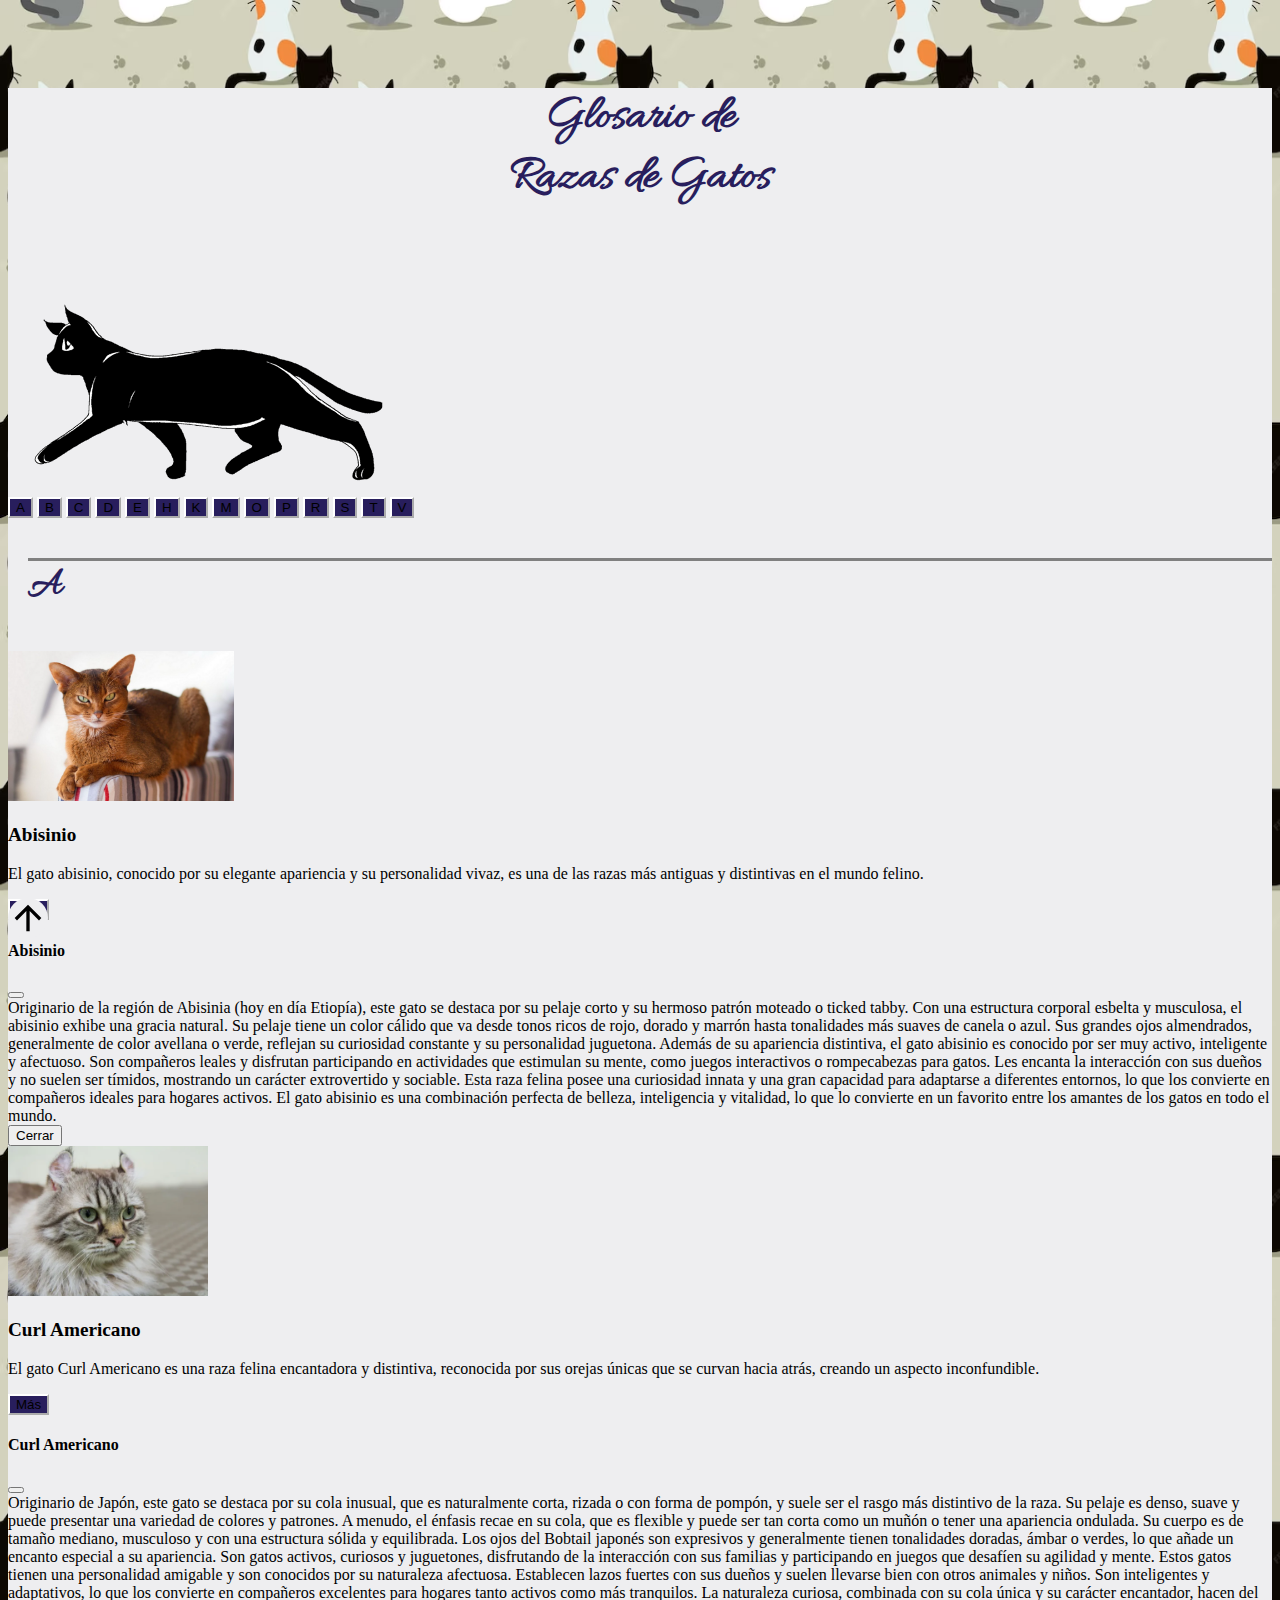
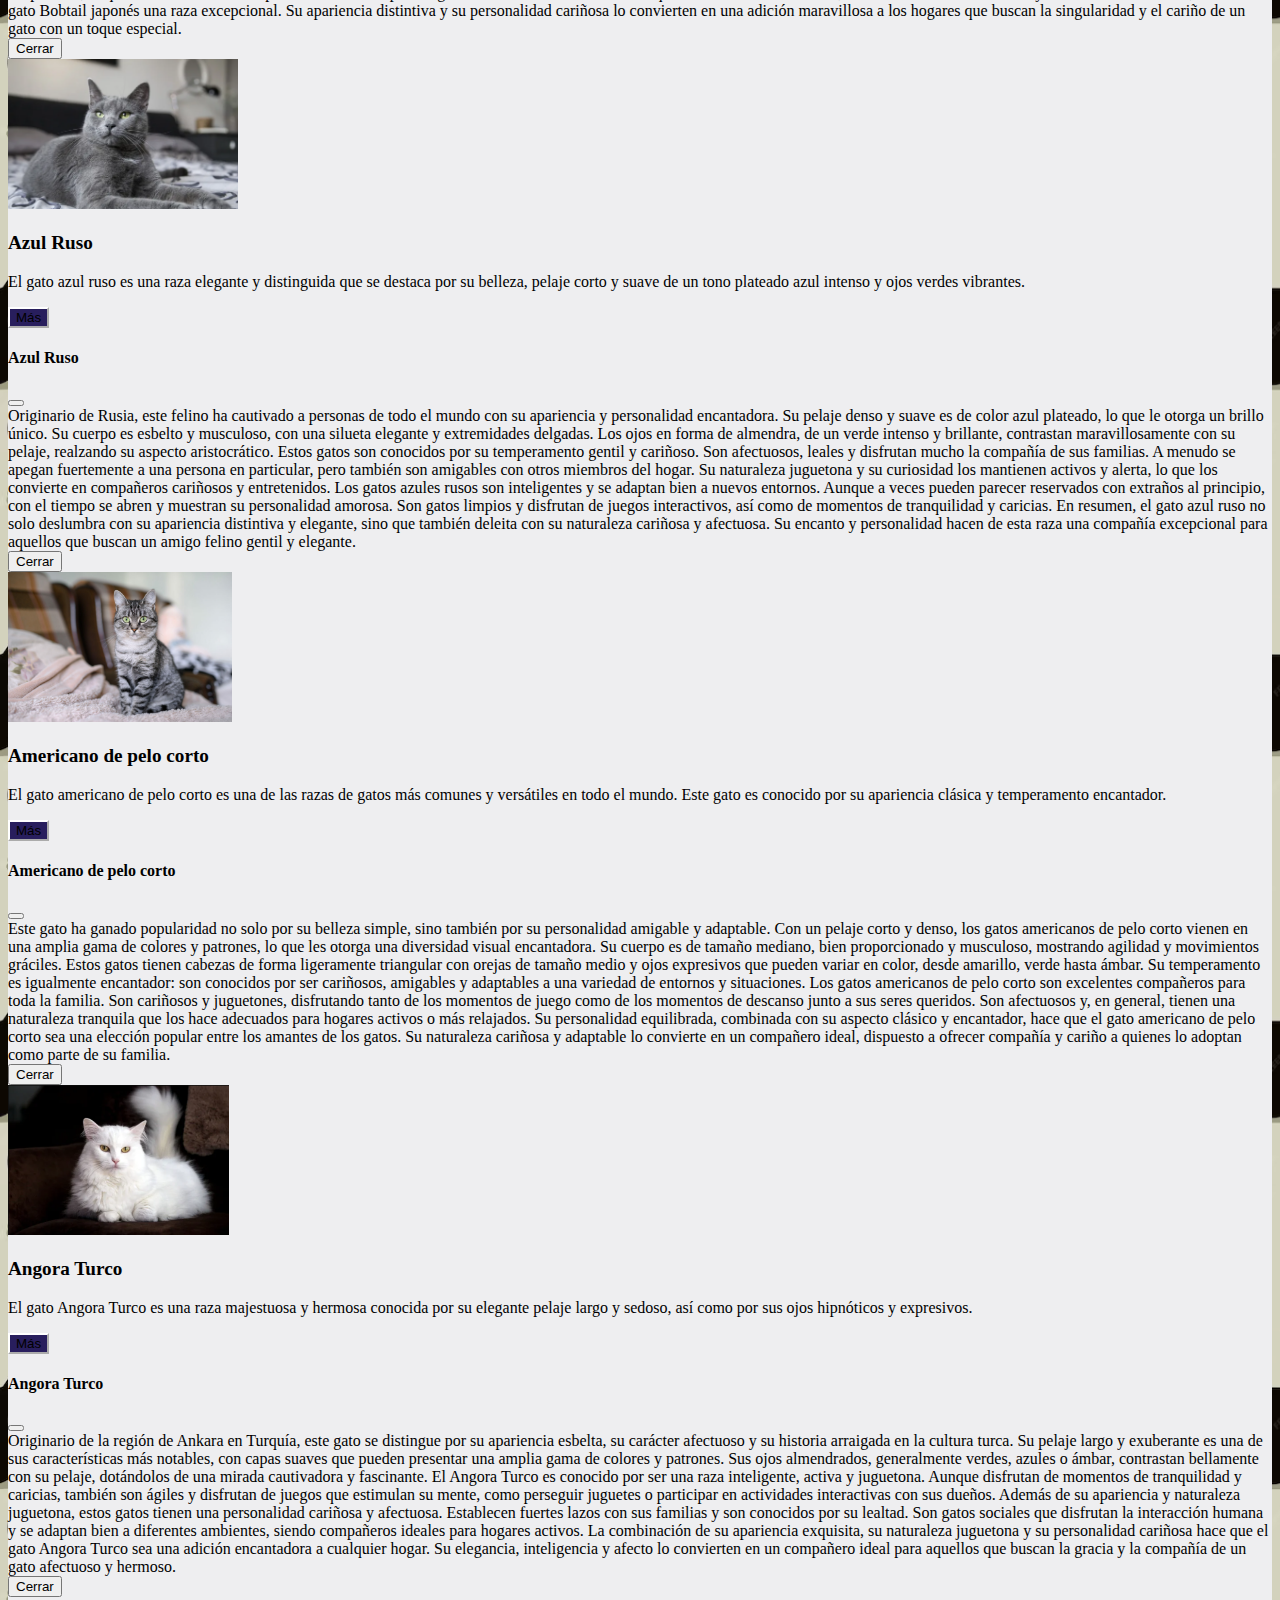
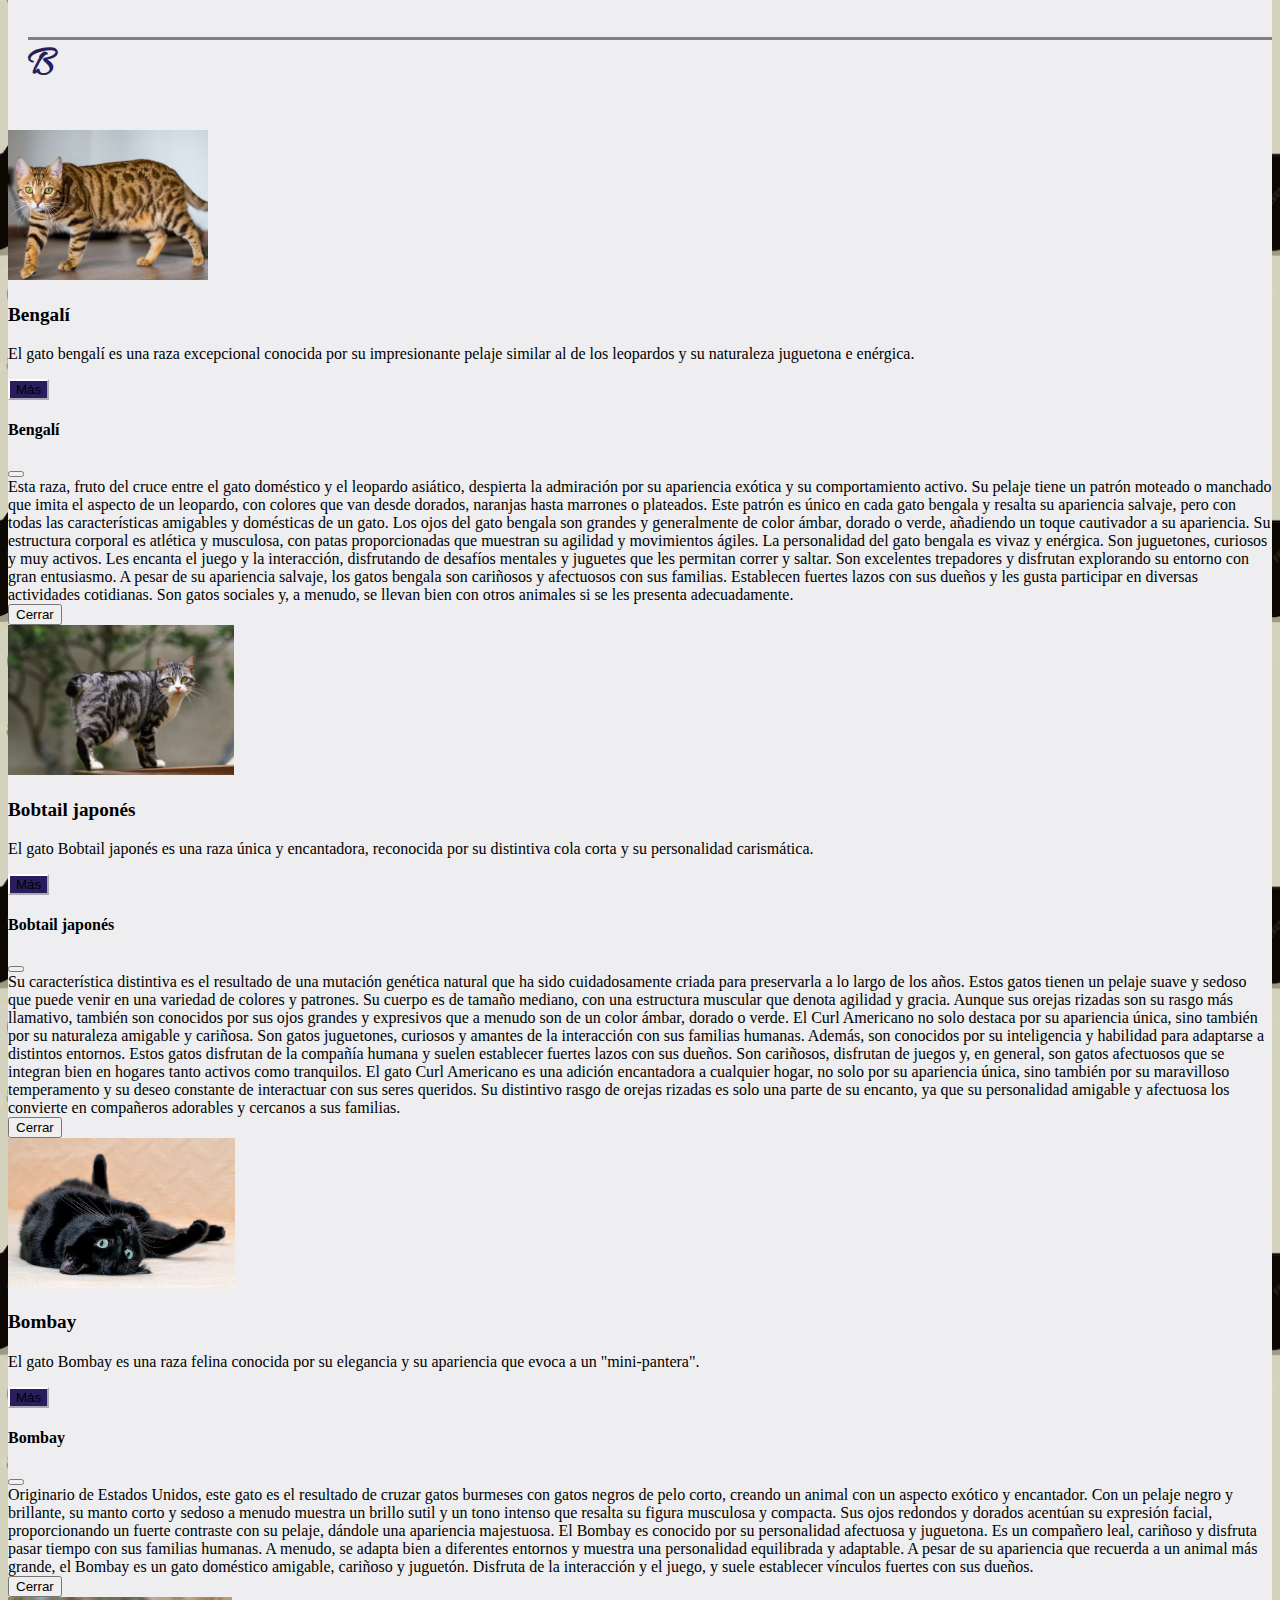
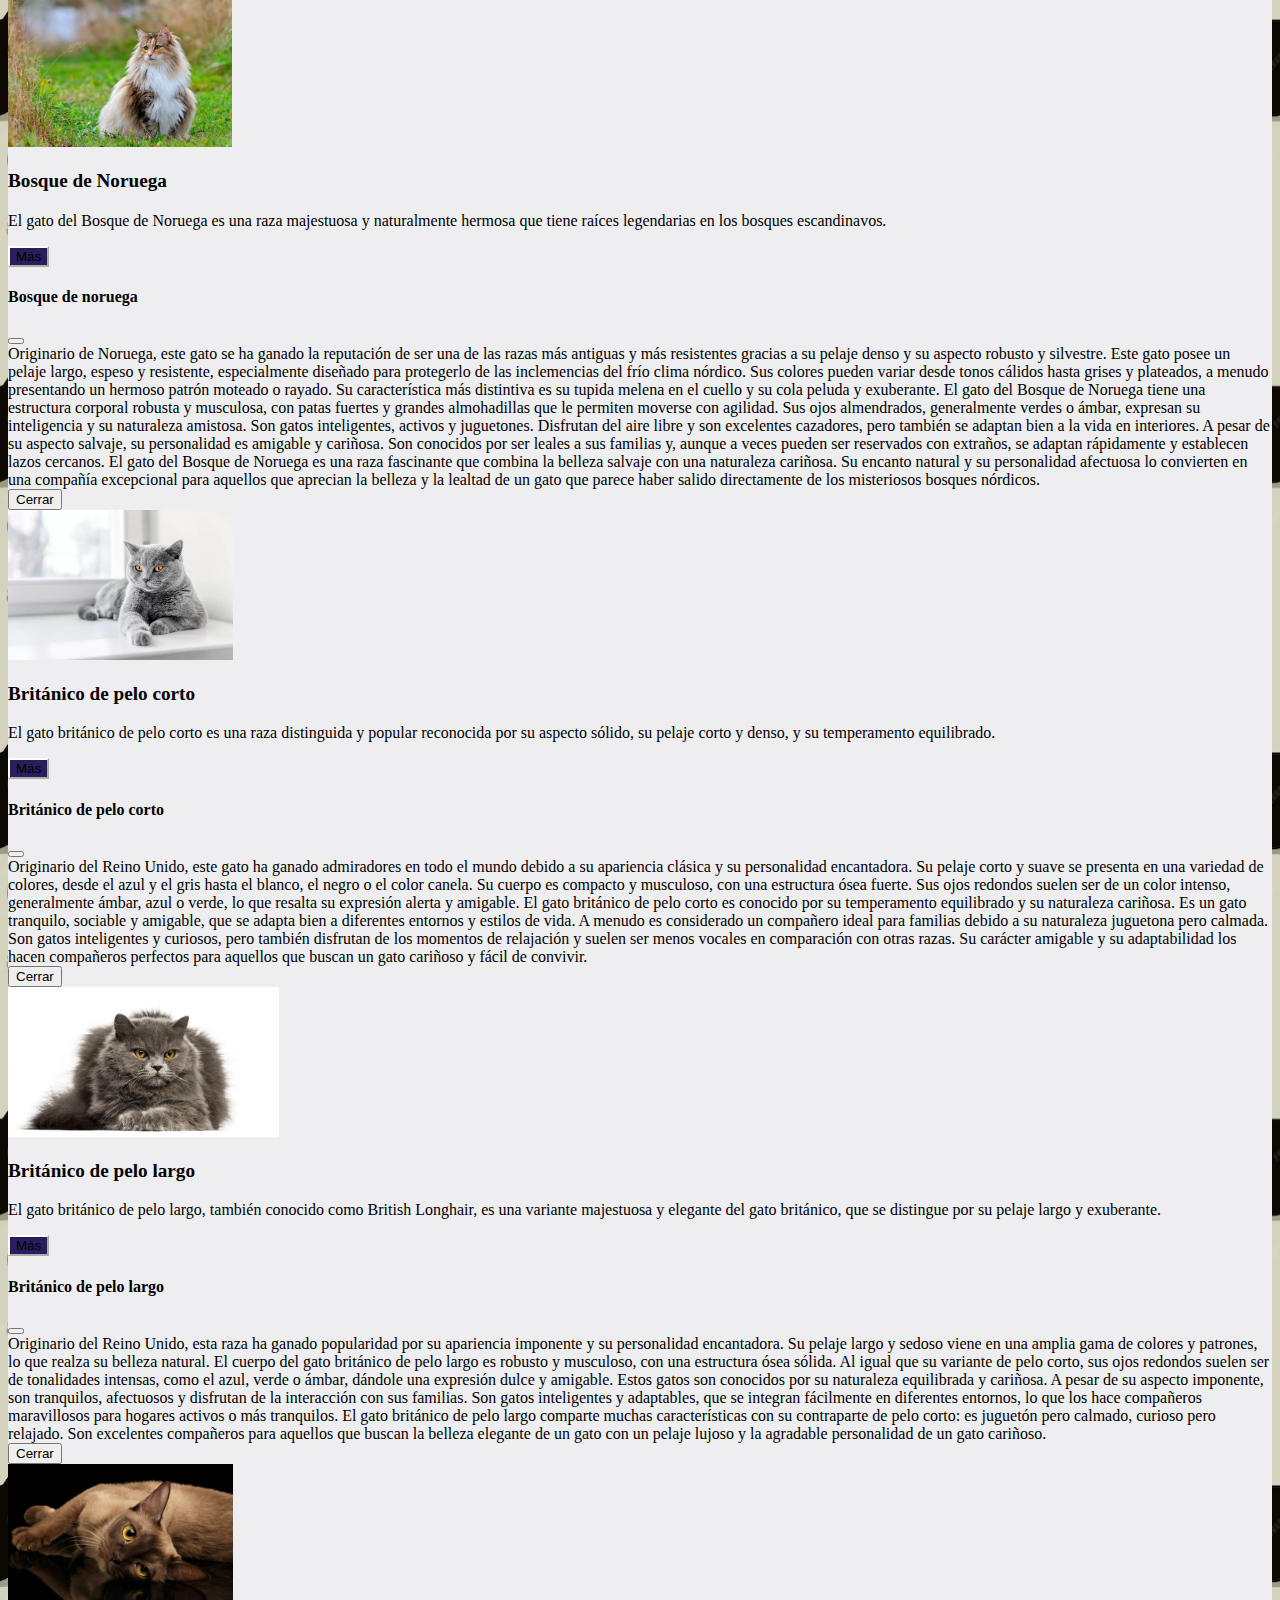
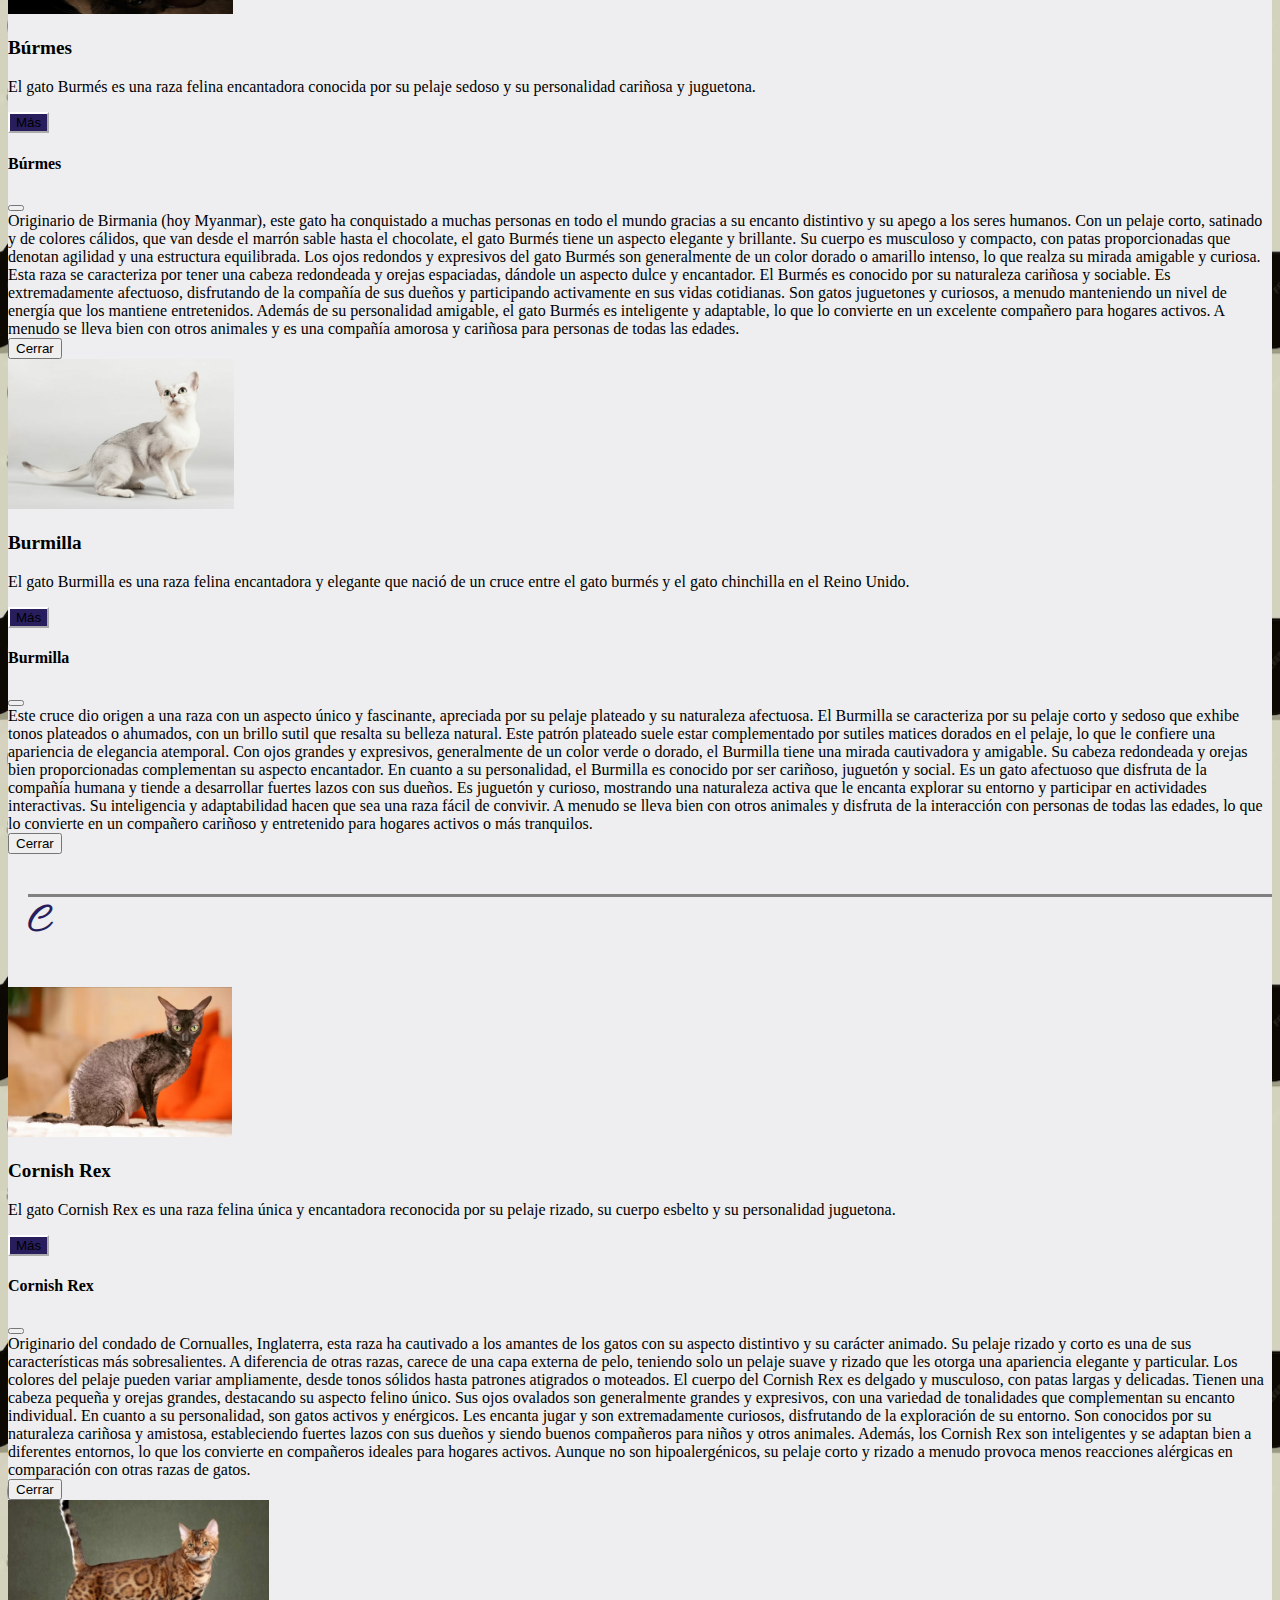
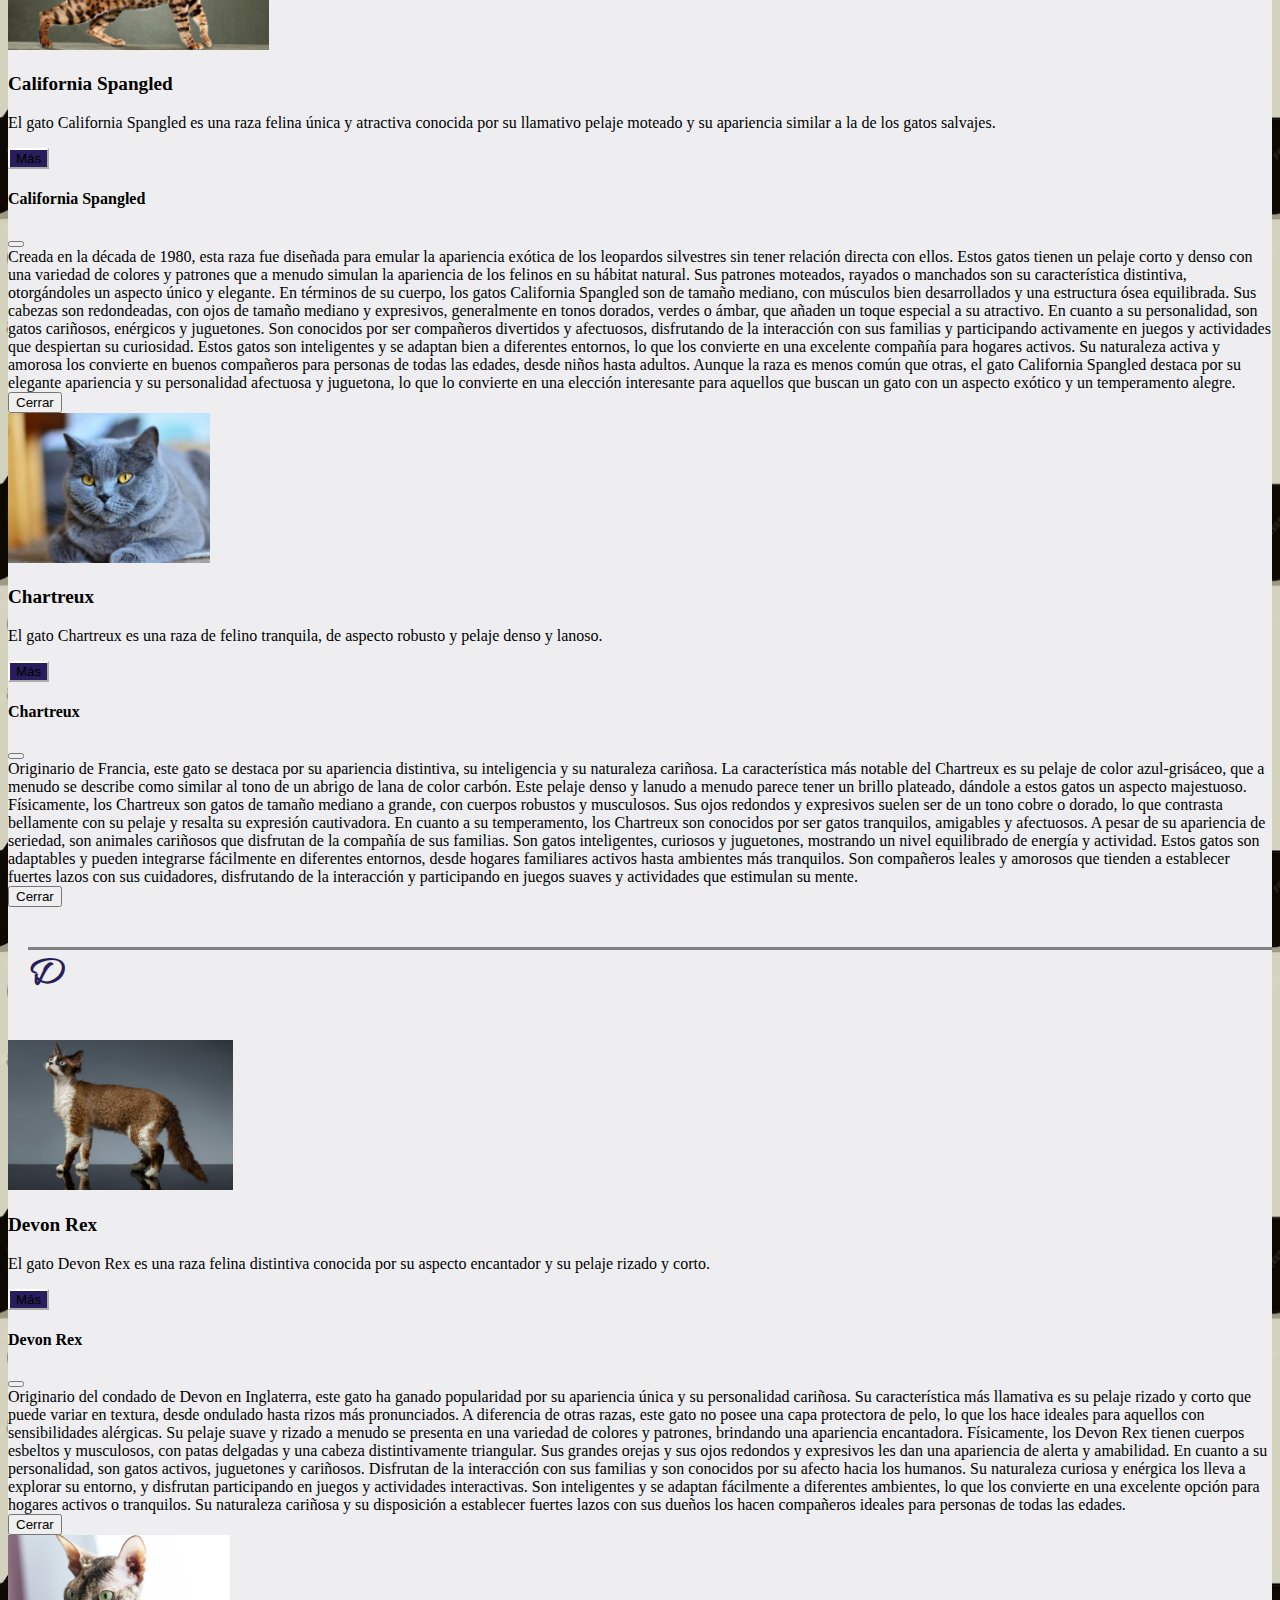
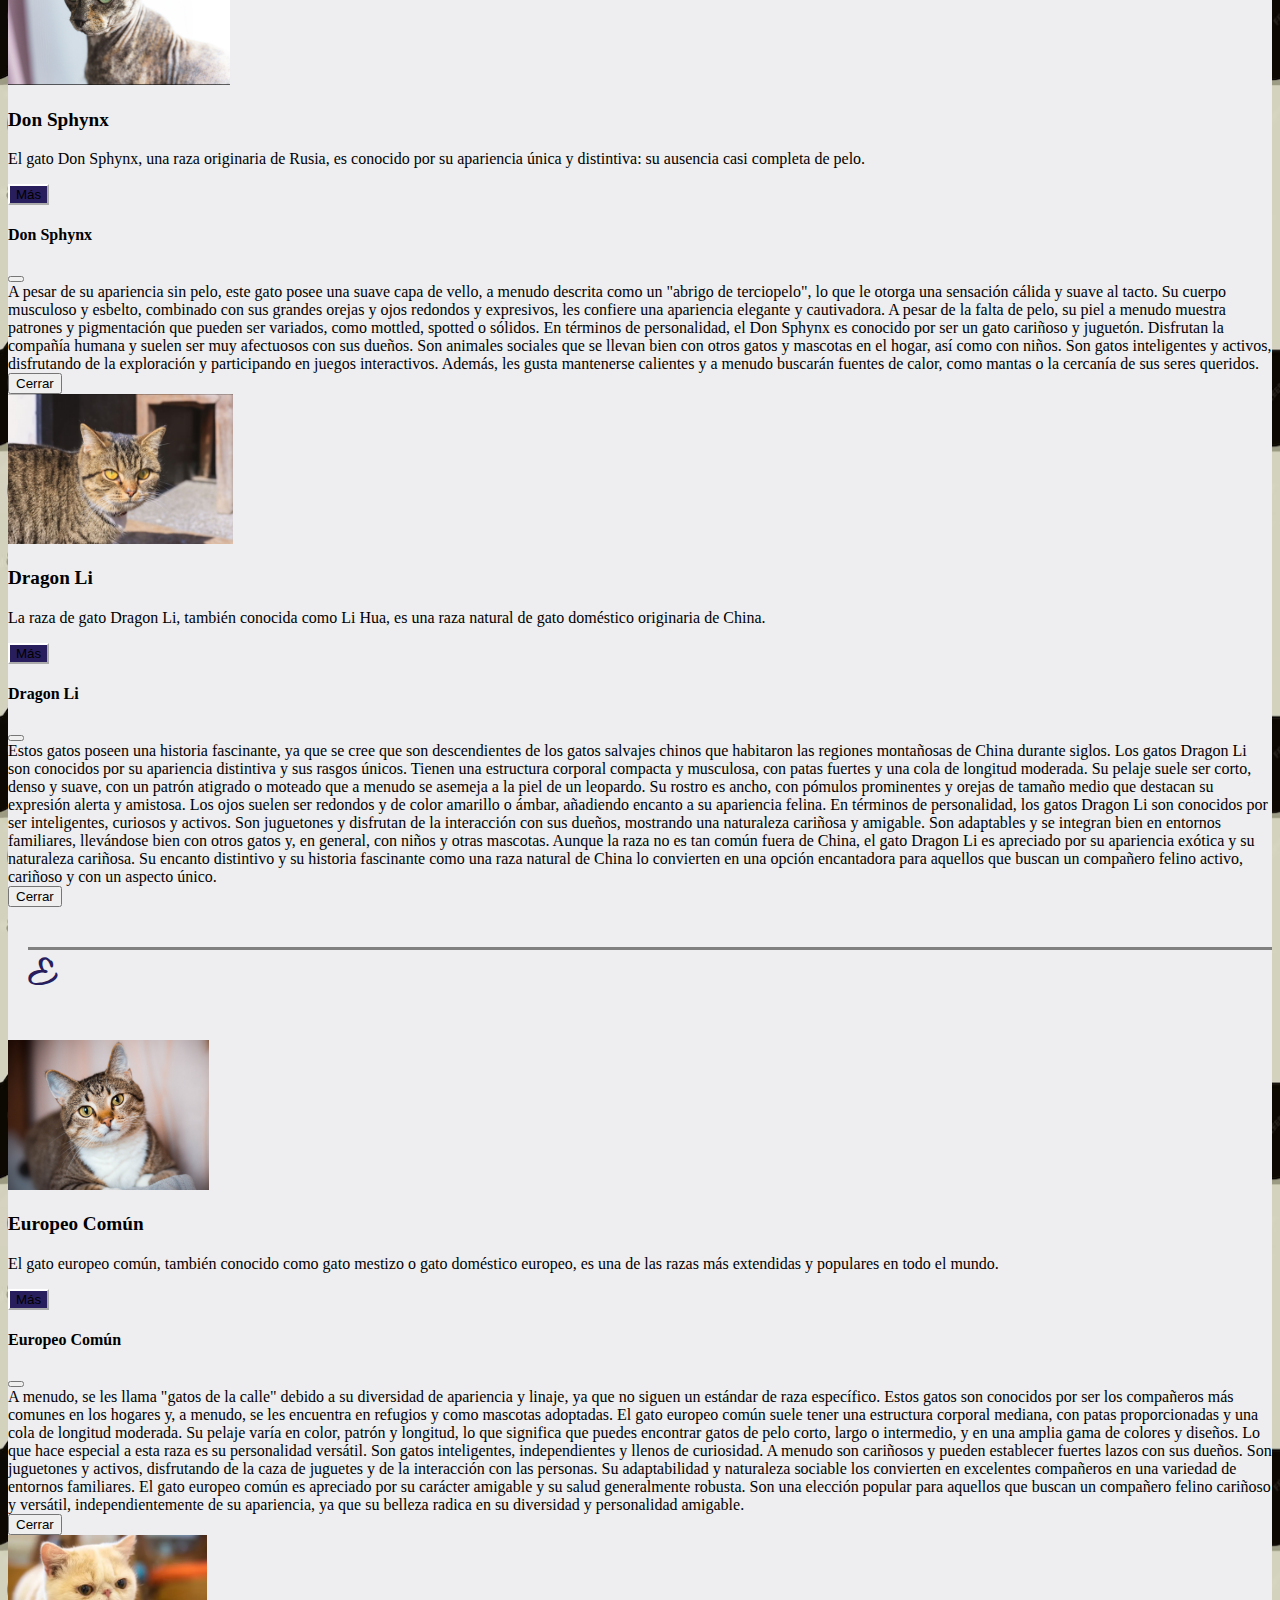
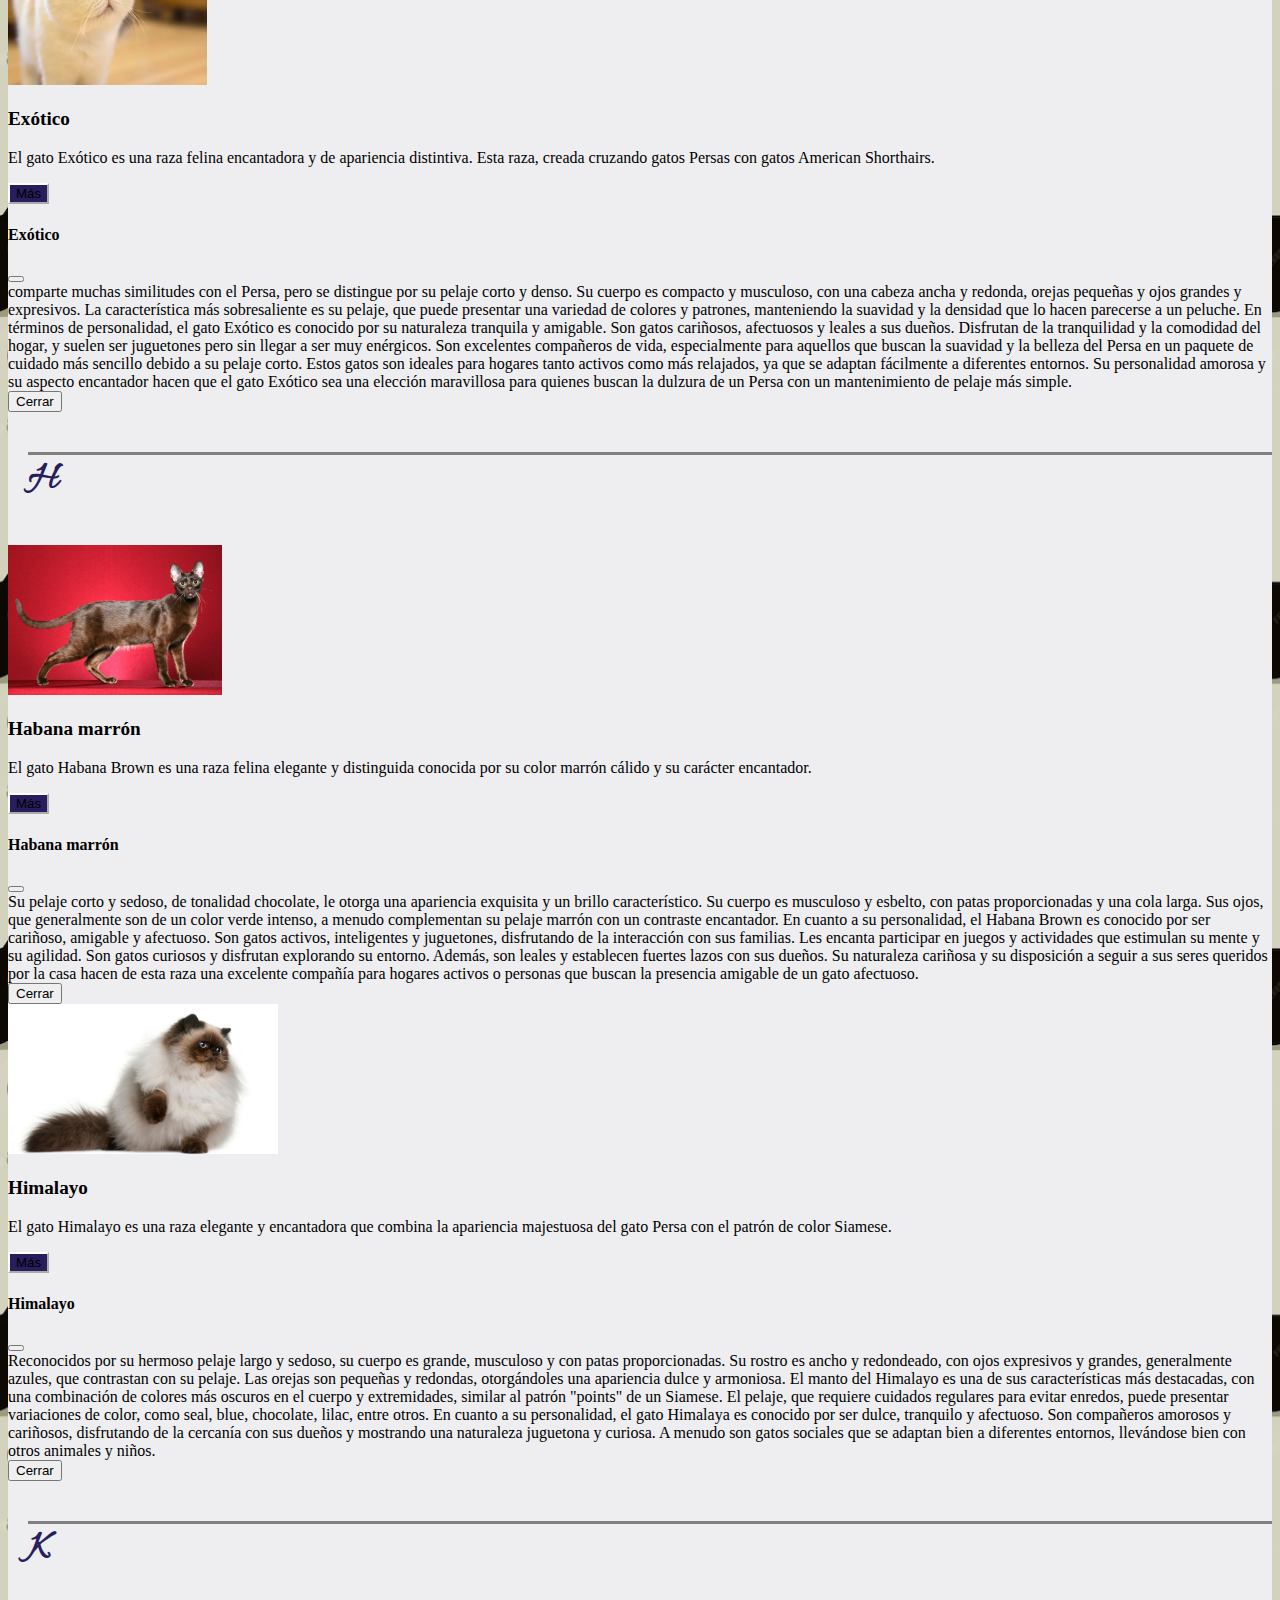
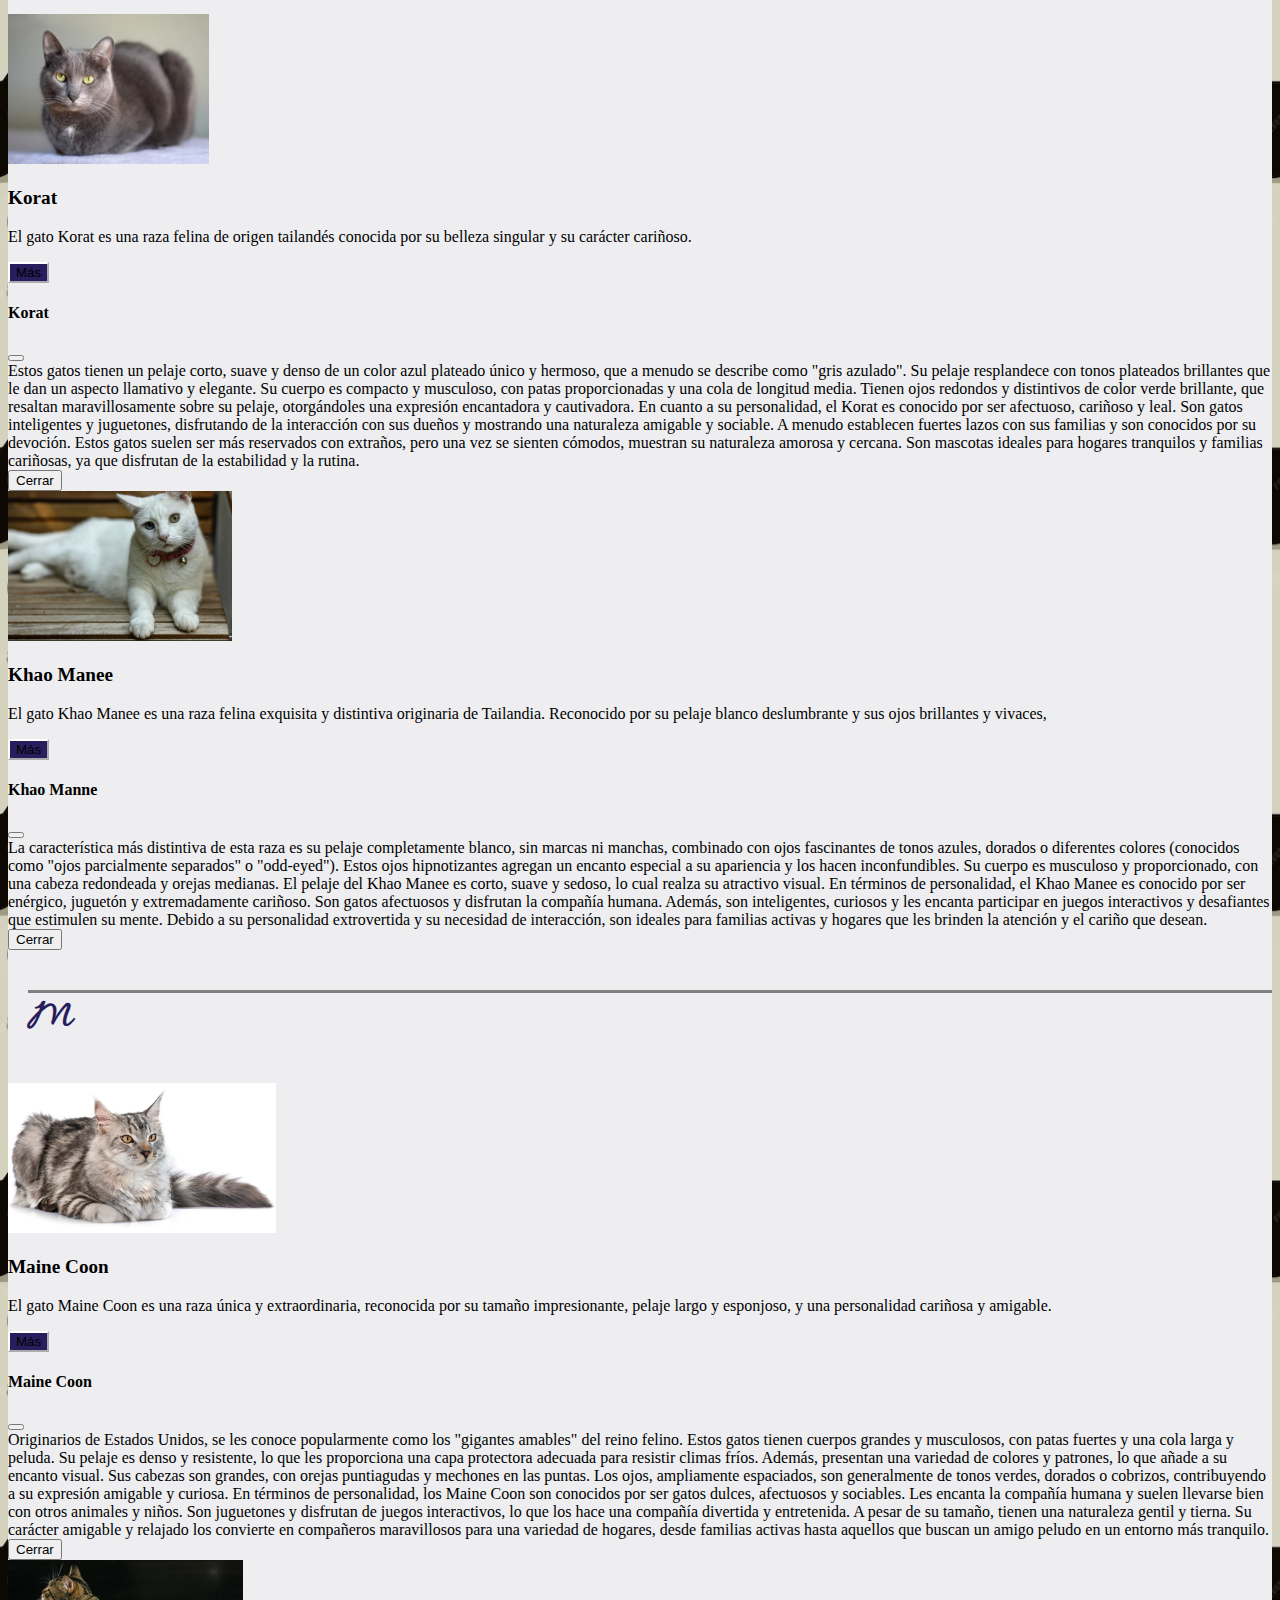
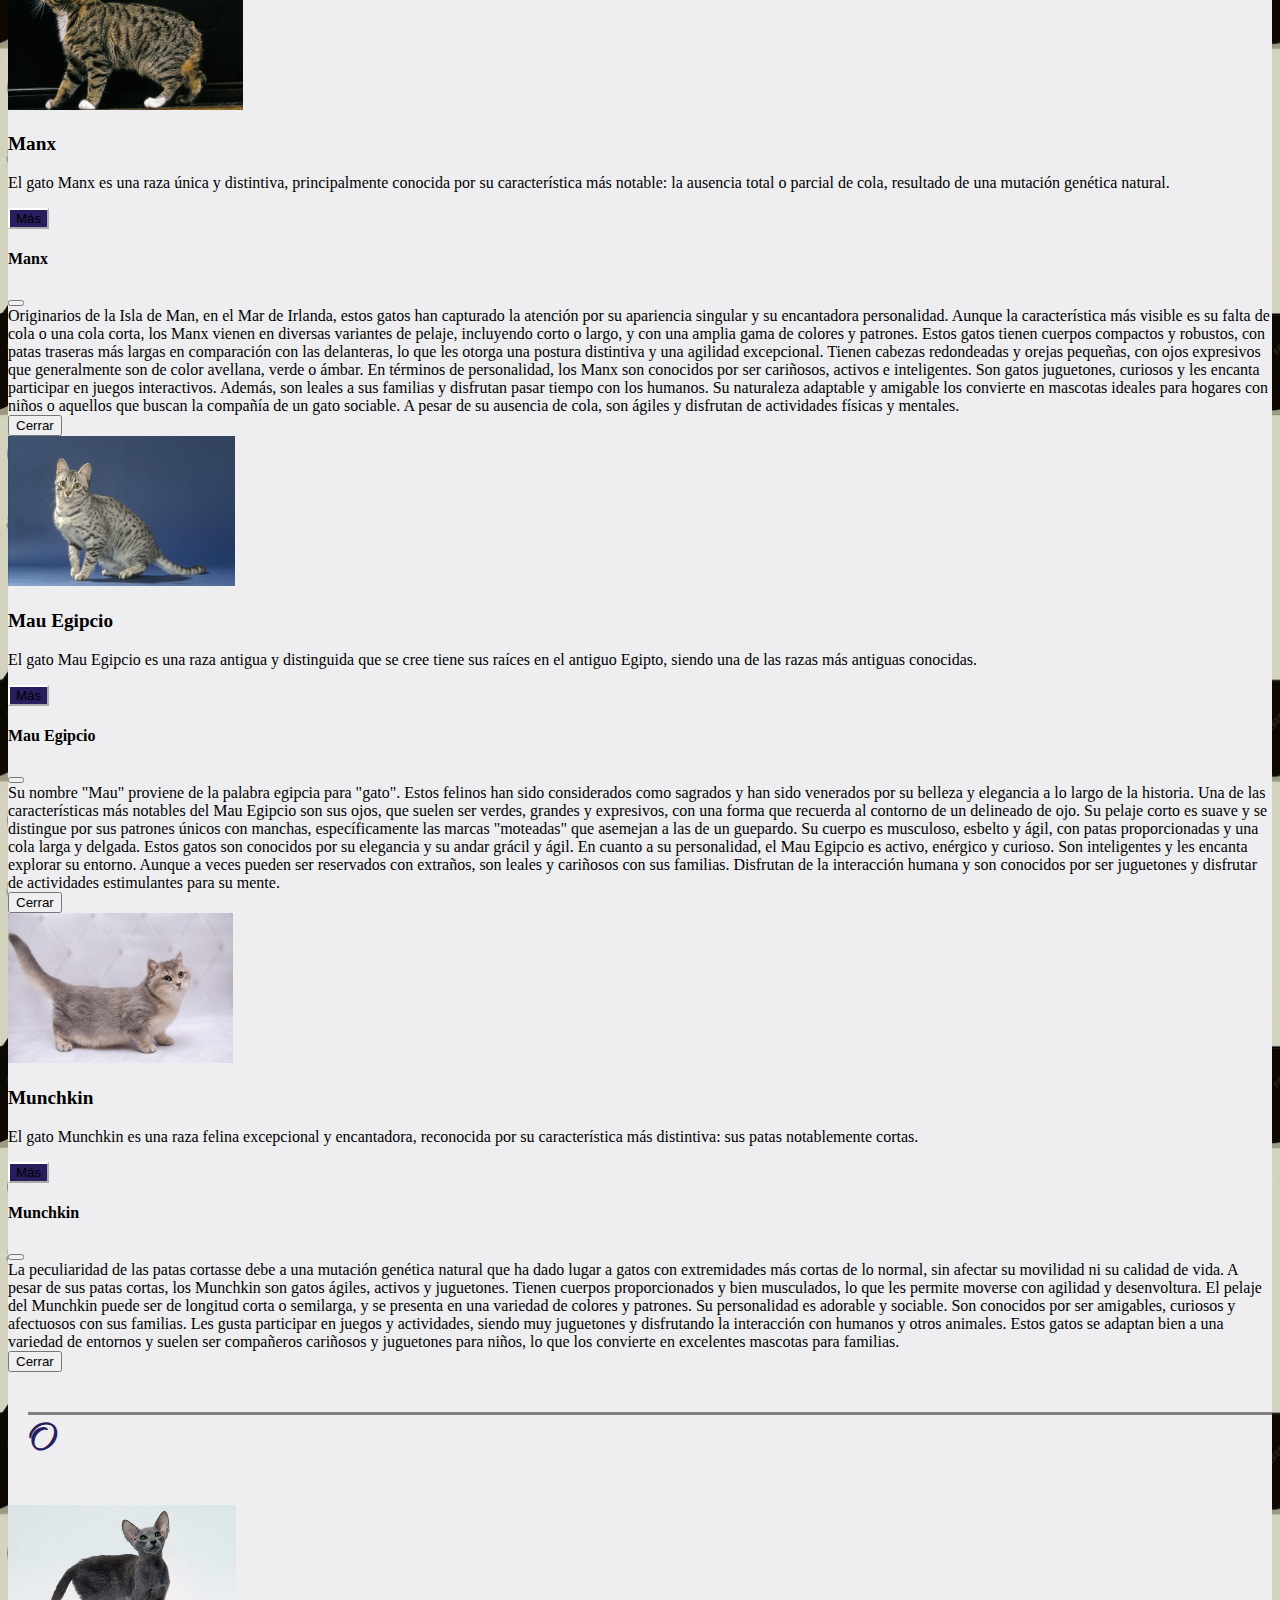
<file: index.html>
<!DOCTYPE html>
<html lang="es">
<head>
    <meta charset="UTF-8">
    <meta name="viewport" content="width=device-width, initial-scale=1.0">
    <link rel="preconnect" href="https://fonts.googleapis.com">
    <link rel="preconnect" href="https://fonts.gstatic.com" crossorigin>
    <link href="https://fonts.googleapis.com/css2?family=Allura&display=swap" rel="stylesheet">
    <link href="https://cdn.jsdelivr.net/npm/bootstrap@5.3.0/dist/css/bootstrap.min.css" rel="stylesheet" integrity="sha384-9ndCyUaIbzAi2FUVXJi0CjmCapSmO7SnpJef0486qhLnuZ2cdeRhO02iuK6FUUVM" crossorigin="anonymous">
    <link rel="stylesheet" href="style.css">
    <title>Glosario raza de gatos</title>
</head>
<body>
    <div id="inicio" class="container">
        <div class="row">   
            <div class="col">
                <div class="boton">
                    <a href="#inicio"><img src="/img/arrow_upward_FILL0_wght400_GRAD0_opsz24.svg"></a>
                </div>
            </div>
            <div class="col-10">
                <div class="nav">
                    <h1>Glosario de <br>Razas de Gatos</h1>
                    <div id="gato"></div>
                </div>
                <div class="btn-toolbar" role="toolbar" aria-label="Toolbar with button groups">
                    <div class="btn-group me-2" role="group" aria-label="First group">
                      <a href="#a"><button type="button" class="btn btn-primary">A</button></a>
                      <a href="#b"><button type="button" class="btn btn-primary">B</button></a>
                      <a href="#c"><button type="button" class="btn btn-primary">C</button></a>
                      <a href="#d"><button type="button" class="btn btn-primary">D</button></a>
                      <a href="#e"><button type="button" class="btn btn-primary">E</button></a>
                      <a href="#h"><button type="button" class="btn btn-primary">H</button></a>
                      <a href="#k"><button type="button" class="btn btn-primary">K</button></a>
                      <a href="#m"><button type="button" class="btn btn-primary">M</button></a>
                      <a href="#o"><button type="button" class="btn btn-primary">O</button></a>
                      <a href="#p"><button type="button" class="btn btn-primary">P</button></a>
                      <a href="#r"><button type="button" class="btn btn-primary">R</button></a>
                      <a href="#s"><button type="button" class="btn btn-primary">S</button></a>
                      <a href="#t"><button type="button" class="btn btn-primary">T</button></a>
                      <a href="#v"><button type="button" class="btn btn-primary">V</button></a>
                    </div>
                </div>
                
                <p id="a">A</p>
                <div class="row row-cols-1 row-cols-md-3 g-4">
                    <div class="col">
                      <div class="card h-100">
                        <img src="/img/abisinio.png" class="card-img-top" alt="Abisinio">
                        <div class="card-body">
                          <h3 class="card-title">Abisinio</h3>
                          <p class="card-text">
                            El gato abisinio, conocido por su elegante apariencia y su personalidad vivaz, es una de las razas más antiguas y distintivas en el mundo felino.</p>
                        </div>
                        <div class="card-footer">
                          <!-- Button trigger modal -->
                          <button type="button" class="btn btn-primary" data-bs-toggle="modal" data-bs-target="#exampleModal">
                            Más
                        </button>
                        
                        <!-- Modal -->
                        <div class="modal fade" id="exampleModal" tabindex="-1" aria-labelledby="exampleModalLabel" aria-hidden="true">
                            <div class="modal-dialog">
                            <div class="modal-content">
                                <div class="modal-header">
                                <h4 class="modal-title fs-5" id="exampleModalLabel">Abisinio</h4>
                                <button type="button" class="btn-close" data-bs-dismiss="modal" aria-label="Close"></button>
                                </div>
                                <div class="modal-body">
                                    Originario de la región de Abisinia (hoy en día Etiopía), este gato se destaca por su pelaje corto y su hermoso patrón moteado o ticked tabby.
                                    Con una estructura corporal esbelta y musculosa, el abisinio exhibe una gracia natural. Su pelaje tiene un color cálido que va desde tonos ricos de rojo, dorado y marrón hasta tonalidades más suaves de canela o azul. Sus grandes ojos almendrados, generalmente de color avellana o verde, reflejan su curiosidad constante y su personalidad juguetona.                                    
                                    Además de su apariencia distintiva, el gato abisinio es conocido por ser muy activo, inteligente y afectuoso. Son compañeros leales y disfrutan participando en actividades que estimulan su mente, como juegos interactivos o rompecabezas para gatos. Les encanta la interacción con sus dueños y no suelen ser tímidos, mostrando un carácter extrovertido y sociable.                                    
                                    Esta raza felina posee una curiosidad innata y una gran capacidad para adaptarse a diferentes entornos, lo que los convierte en compañeros ideales para hogares activos. El gato abisinio es una combinación perfecta de belleza, inteligencia y vitalidad, lo que lo convierte en un favorito entre los amantes de los gatos en todo el mundo.
                                </div>
                                <div class="modal-footer">
                                <button type="button" class="btn btn-secondary" data-bs-dismiss="modal">Cerrar</button>
                                </div>
                            </div>
                            </div>
                        </div>
                        </div>
                      </div>
                    </div>
                    <div class="col">
                      <div class="card h-100">
                        <img src="/img/curl-americano.png" class="card-img-top" alt="curl americano">
                        <div class="card-body">
                          <h3 class="card-title">Curl Americano</h3>
                          <p class="card-text">El gato Curl Americano es una raza felina encantadora y distintiva, reconocida por sus orejas únicas que se curvan hacia atrás, creando un aspecto inconfundible.</p>
                        </div>
                        <div class="card-footer">
                          <!-- Button trigger modal -->
                          <button type="button" class="btn btn-primary" data-bs-toggle="modal" data-bs-target="#exampleModa2">
                            Más
                        </button>
                        
                        <!-- Modal -->
                        <div class="modal fade" id="exampleModa2" tabindex="-1" aria-labelledby="exampleModalLabel" aria-hidden="true">
                            <div class="modal-dialog">
                            <div class="modal-content">
                                <div class="modal-header">
                                <h4 class="modal-title fs-5" id="exampleModalLabel">Curl Americano</h4>
                                <button type="button" class="btn-close" data-bs-dismiss="modal" aria-label="Close"></button>
                                </div>
                                <div class="modal-body">
                                    Originario de Japón, este gato se destaca por su cola inusual, que es naturalmente corta, rizada o con forma de pompón, y suele ser el rasgo más distintivo de la raza.
                                    Su pelaje es denso, suave y puede presentar una variedad de colores y patrones. A menudo, el énfasis recae en su cola, que es flexible y puede ser tan corta como un muñón o tener una apariencia ondulada. Su cuerpo es de tamaño mediano, musculoso y con una estructura sólida y equilibrada.
                                    Los ojos del Bobtail japonés son expresivos y generalmente tienen tonalidades doradas, ámbar o verdes, lo que añade un encanto especial a su apariencia. Son gatos activos, curiosos y juguetones, disfrutando de la interacción con sus familias y participando en juegos que desafíen su agilidad y mente.
                                    Estos gatos tienen una personalidad amigable y son conocidos por su naturaleza afectuosa. Establecen lazos fuertes con sus dueños y suelen llevarse bien con otros animales y niños. Son inteligentes y adaptativos, lo que los convierte en compañeros excelentes para hogares tanto activos como más tranquilos.
                                    La naturaleza curiosa, combinada con su cola única y su carácter encantador, hacen del gato Bobtail japonés una raza excepcional. Su apariencia distintiva y su personalidad cariñosa lo convierten en una adición maravillosa a los hogares que buscan la singularidad y el cariño de un gato con un toque especial.
                                </div>
                                <div class="modal-footer">
                                <button type="button" class="btn btn-secondary" data-bs-dismiss="modal">Cerrar</button>
                                </div>
                            </div>
                            </div>
                        </div>
                        </div>
                      </div>
                    </div>
                    <div class="col">
                        <div class="card h-100">
                          <img src="/img/azul-ruso.png" class="card-img-top" alt="azul ruso">
                          <div class="card-body">
                            <h3 class="card-title">Azul Ruso</h3>
                            <p class="card-text">
                              El gato azul ruso es una raza elegante y distinguida que se destaca por su belleza, pelaje corto y suave de un tono plateado azul intenso y ojos verdes vibrantes.</p>
                          </div>
                          <div class="card-footer">
                            <!-- Button trigger modal -->
                            <button type="button" class="btn btn-primary" data-bs-toggle="modal" data-bs-target="#exampleModa3">
                              Más
                          </button>
                          
                          <!-- Modal -->
                          <div class="modal fade" id="exampleModa3" tabindex="-1" aria-labelledby="exampleModalLabel" aria-hidden="true">
                              <div class="modal-dialog">
                              <div class="modal-content">
                                  <div class="modal-header">
                                  <h4 class="modal-title fs-5" id="exampleModalLabel">Azul Ruso</h4>
                                  <button type="button" class="btn-close" data-bs-dismiss="modal" aria-label="Close"></button>
                                  </div>
                                  <div class="modal-body">
                                      Originario de Rusia, este felino ha cautivado a personas de todo el mundo con su apariencia y personalidad encantadora.
                                      Su pelaje denso y suave es de color azul plateado, lo que le otorga un brillo único. Su cuerpo es esbelto y musculoso, con una silueta elegante y extremidades delgadas. Los ojos en forma de almendra, de un verde intenso y brillante, contrastan maravillosamente con su pelaje, realzando su aspecto aristocrático.                                    
                                      Estos gatos son conocidos por su temperamento gentil y cariñoso. Son afectuosos, leales y disfrutan mucho la compañía de sus familias. A menudo se apegan fuertemente a una persona en particular, pero también son amigables con otros miembros del hogar. Su naturaleza juguetona y su curiosidad los mantienen activos y alerta, lo que los convierte en compañeros cariñosos y entretenidos.                                  
                                      Los gatos azules rusos son inteligentes y se adaptan bien a nuevos entornos. Aunque a veces pueden parecer reservados con extraños al principio, con el tiempo se abren y muestran su personalidad amorosa. Son gatos limpios y disfrutan de juegos interactivos, así como de momentos de tranquilidad y caricias.              
                                      En resumen, el gato azul ruso no solo deslumbra con su apariencia distintiva y elegante, sino que también deleita con su naturaleza cariñosa y afectuosa. Su encanto y personalidad hacen de esta raza una compañía excepcional para aquellos que buscan un amigo felino gentil y elegante.
                                  </div>
                                  <div class="modal-footer">
                                  <button type="button" class="btn btn-secondary" data-bs-dismiss="modal">Cerrar</button>
                                  </div>
                              </div>
                              </div>
                          </div>
                          </div>
                        </div>
                      </div>
                      <div class="col">
                          <div class="card h-100">
                            <img src="/img/americano-pelo-corto.png" class="card-img-top" alt="americano pelo corto">
                            <div class="card-body">
                              <h3 class="card-title">Americano de pelo corto</h3>
                              <p class="card-text">El gato americano de pelo corto es una de las razas de gatos más comunes y versátiles en todo el mundo. Este gato es conocido por su apariencia clásica y temperamento encantador.</p>
                            </div>
                            <div class="card-footer">
                              <!-- Button trigger modal -->
                              <button type="button" class="btn btn-primary" data-bs-toggle="modal" data-bs-target="#exampleModa4">
                                  Más
                              </button>
                              
                              <!-- Modal -->
                              <div class="modal fade" id="exampleModa4" tabindex="-1" aria-labelledby="exampleModalLabel" aria-hidden="true">
                                  <div class="modal-dialog">
                                  <div class="modal-content">
                                      <div class="modal-header">
                                      <h4 class="modal-title fs-5" id="exampleModalLabel">Americano de pelo corto</h4>
                                      <button type="button" class="btn-close" data-bs-dismiss="modal" aria-label="Close"></button>
                                      </div>
                                      <div class="modal-body">
                                          Este gato ha ganado popularidad no solo por su belleza simple, sino también por su personalidad amigable y adaptable.
                                          Con un pelaje corto y denso, los gatos americanos de pelo corto vienen en una amplia gama de colores y patrones, lo que les otorga una diversidad visual encantadora. Su cuerpo es de tamaño mediano, bien proporcionado y musculoso, mostrando agilidad y movimientos gráciles.                                   
                                          Estos gatos tienen cabezas de forma ligeramente triangular con orejas de tamaño medio y ojos expresivos que pueden variar en color, desde amarillo, verde hasta ámbar. Su temperamento es igualmente encantador: son conocidos por ser cariñosos, amigables y adaptables a una variedad de entornos y situaciones.
                                          Los gatos americanos de pelo corto son excelentes compañeros para toda la familia. Son cariñosos y juguetones, disfrutando tanto de los momentos de juego como de los momentos de descanso junto a sus seres queridos. Son afectuosos y, en general, tienen una naturaleza tranquila que los hace adecuados para hogares activos o más relajados.                           
                                          Su personalidad equilibrada, combinada con su aspecto clásico y encantador, hace que el gato americano de pelo corto sea una elección popular entre los amantes de los gatos. Su naturaleza cariñosa y adaptable lo convierte en un compañero ideal, dispuesto a ofrecer compañía y cariño a quienes lo adoptan como parte de su familia.                                        
                                      </div>
                                      <div class="modal-footer">
                                      <button type="button" class="btn btn-secondary" data-bs-dismiss="modal">Cerrar</button>
                                      </div>
                                  </div>
                                  </div>
                              </div>
                            </div>
                          </div>
                        </div>
                        <div class="col">
                          <div class="card h-100">
                            <img src="/img/angora-turco.png" class="card-img-top" alt="angora turco">
                            <div class="card-body">
                              <h3 class="card-title">Angora Turco</h3>
                              <p class="card-text">El gato Angora Turco es una raza majestuosa y hermosa conocida por su elegante pelaje largo y sedoso, así como por sus ojos hipnóticos y expresivos.</p>
                            </div>
                            <div class="card-footer">
                              <!-- Button trigger modal -->
                              <button type="button" class="btn btn-primary" data-bs-toggle="modal" data-bs-target="#exampleModa5">
                                  Más
                              </button>
                              
                              <!-- Modal -->
                              <div class="modal fade" id="exampleModa5" tabindex="-1" aria-labelledby="exampleModalLabel" aria-hidden="true">
                                  <div class="modal-dialog">
                                  <div class="modal-content">
                                      <div class="modal-header">
                                      <h4 class="modal-title fs-5" id="exampleModalLabel">Angora Turco</h4>
                                      <button type="button" class="btn-close" data-bs-dismiss="modal" aria-label="Close"></button>
                                      </div>
                                      <div class="modal-body">
                                          Originario de la región de Ankara en Turquía, este gato se distingue por su apariencia esbelta, su carácter afectuoso y su historia arraigada en la cultura turca.
                                          Su pelaje largo y exuberante es una de sus características más notables, con capas suaves que pueden presentar una amplia gama de colores y patrones. Sus ojos almendrados, generalmente verdes, azules o ámbar, contrastan bellamente con su pelaje, dotándolos de una mirada cautivadora y fascinante.
                                          El Angora Turco es conocido por ser una raza inteligente, activa y juguetona. Aunque disfrutan de momentos de tranquilidad y caricias, también son ágiles y disfrutan de juegos que estimulan su mente, como perseguir juguetes o participar en actividades interactivas con sus dueños.
                                          Además de su apariencia y naturaleza juguetona, estos gatos tienen una personalidad cariñosa y afectuosa. Establecen fuertes lazos con sus familias y son conocidos por su lealtad. Son gatos sociales que disfrutan la interacción humana y se adaptan bien a diferentes ambientes, siendo compañeros ideales para hogares activos.                                        
                                          La combinación de su apariencia exquisita, su naturaleza juguetona y su personalidad cariñosa hace que el gato Angora Turco sea una adición encantadora a cualquier hogar. Su elegancia, inteligencia y afecto lo convierten en un compañero ideal para aquellos que buscan la gracia y la compañía de un gato afectuoso y hermoso.
                                      </div>
                                      <div class="modal-footer">
                                      <button type="button" class="btn btn-secondary" data-bs-dismiss="modal">Cerrar</button>
                                      </div>
                                  </div>
                                  </div>
                              </div>
                            </div>
                          </div>
                        </div>
                  </div>
                  <p id="b">B</p>
                  <div class="row row-cols-1 row-cols-md-3 g-4">
                      <div class="col">
                        <div class="card h-100">
                          <img src="/img/bengali.png" class="card-img-top" alt="bengali">
                          <div class="card-body">
                            <h3 class="card-title">Bengalí</h3>
                            <p class="card-text">
                                El gato bengalí es una raza excepcional conocida por su impresionante pelaje similar al de los leopardos y su naturaleza juguetona e enérgica.</p>
                          </div>
                          <div class="card-footer">
                            <!-- Button trigger modal -->
                            <button type="button" class="btn btn-primary" data-bs-toggle="modal" data-bs-target="#exampleModa6">
                              Más
                          </button>
                          
                          <!-- Modal -->
                          <div class="modal fade" id="exampleModa6" tabindex="-1" aria-labelledby="exampleModalLabel" aria-hidden="true">
                              <div class="modal-dialog">
                              <div class="modal-content">
                                  <div class="modal-header">
                                  <h4 class="modal-title fs-5" id="exampleModalLabel">Bengalí</h4>
                                  <button type="button" class="btn-close" data-bs-dismiss="modal" aria-label="Close"></button>
                                  </div>
                                  <div class="modal-body">
                                    Esta raza, fruto del cruce entre el gato doméstico y el leopardo asiático, despierta la admiración por su apariencia exótica y su comportamiento activo.
                                    Su pelaje tiene un patrón moteado o manchado que imita el aspecto de un leopardo, con colores que van desde dorados, naranjas hasta marrones o plateados. Este patrón es único en cada gato bengala y resalta su apariencia salvaje, pero con todas las características amigables y domésticas de un gato.
                                    Los ojos del gato bengala son grandes y generalmente de color ámbar, dorado o verde, añadiendo un toque cautivador a su apariencia. Su estructura corporal es atlética y musculosa, con patas proporcionadas que muestran su agilidad y movimientos ágiles.
                                    La personalidad del gato bengala es vivaz y enérgica. Son juguetones, curiosos y muy activos. Les encanta el juego y la interacción, disfrutando de desafíos mentales y juguetes que les permitan correr y saltar. Son excelentes trepadores y disfrutan explorando su entorno con gran entusiasmo.          
                                    A pesar de su apariencia salvaje, los gatos bengala son cariñosos y afectuosos con sus familias. Establecen fuertes lazos con sus dueños y les gusta participar en diversas actividades cotidianas. Son gatos sociales y, a menudo, se llevan bien con otros animales si se les presenta adecuadamente.
                                  </div>
                                  <div class="modal-footer">
                                  <button type="button" class="btn btn-secondary" data-bs-dismiss="modal">Cerrar</button>
                                  </div>
                              </div>
                              </div>
                          </div>
                          </div>
                        </div>
                      </div>
                      <div class="col">
                        <div class="card h-100">
                          <img src="/img/bobtail-japones.png" class="card-img-top" alt="Bobtail japonés">
                          <div class="card-body">
                            <h3 class="card-title">Bobtail japonés</h3>
                            <p class="card-text">
                                El gato Bobtail japonés es una raza única y encantadora, reconocida por su distintiva cola corta y su personalidad carismática.</p>
                          </div>
                          <div class="card-footer">
                            <!-- Button trigger modal -->
                            <button type="button" class="btn btn-primary" data-bs-toggle="modal" data-bs-target="#exampleModa7">
                              Más
                          </button>
                          
                          <!-- Modal -->
                          <div class="modal fade" id="exampleModa7" tabindex="-1" aria-labelledby="exampleModalLabel" aria-hidden="true">
                              <div class="modal-dialog">
                              <div class="modal-content">
                                  <div class="modal-header">
                                  <h4 class="modal-title fs-5" id="exampleModalLabel">Bobtail japonés</h4>
                                  <button type="button" class="btn-close" data-bs-dismiss="modal" aria-label="Close"></button>
                                  </div>
                                  <div class="modal-body">
                                      Su característica distintiva es el resultado de una mutación genética natural que ha sido cuidadosamente criada para preservarla a lo largo de los años.
                                      Estos gatos tienen un pelaje suave y sedoso que puede venir en una variedad de colores y patrones. Su cuerpo es de tamaño mediano, con una estructura muscular que denota agilidad y gracia. Aunque sus orejas rizadas son su rasgo más llamativo, también son conocidos por sus ojos grandes y expresivos que a menudo son de un color ámbar, dorado o verde.                                   
                                      El Curl Americano no solo destaca por su apariencia única, sino también por su naturaleza amigable y cariñosa. Son gatos juguetones, curiosos y amantes de la interacción con sus familias humanas. Además, son conocidos por su inteligencia y habilidad para adaptarse a distintos entornos.                                    
                                      Estos gatos disfrutan de la compañía humana y suelen establecer fuertes lazos con sus dueños. Son cariñosos, disfrutan de juegos y, en general, son gatos afectuosos que se integran bien en hogares tanto activos como tranquilos.                                   
                                      El gato Curl Americano es una adición encantadora a cualquier hogar, no solo por su apariencia única, sino también por su maravilloso temperamento y su deseo constante de interactuar con sus seres queridos. Su distintivo rasgo de orejas rizadas es solo una parte de su encanto, ya que su personalidad amigable y afectuosa los convierte en compañeros adorables y cercanos a sus familias.
                                  </div>
                                  <div class="modal-footer">
                                  <button type="button" class="btn btn-secondary" data-bs-dismiss="modal">Cerrar</button>
                                  </div>
                              </div>
                              </div>
                          </div>
                          </div>
                        </div>
                      </div>
                      <div class="col">
                      <div class="card h-100">
                        <img src="/img/bombay.png" class="card-img-top" alt="bombay">
                        <div class="card-body">
                          <h3 class="card-title">Bombay</h3>
                          <p class="card-text">
                            El gato Bombay es una raza felina conocida por su elegancia y su apariencia que evoca a un "mini-pantera". </p>
                        </div>
                        <div class="card-footer">
                          <!-- Button trigger modal -->
                          <button type="button" class="btn btn-primary" data-bs-toggle="modal" data-bs-target="#exampleModa8">
                            Más
                        </button>
                        
                        <!-- Modal -->
                        <div class="modal fade" id="exampleModa8" tabindex="-1" aria-labelledby="exampleModalLabel" aria-hidden="true">
                            <div class="modal-dialog">
                            <div class="modal-content">
                                <div class="modal-header">
                                <h4 class="modal-title fs-5" id="exampleModalLabel">Bombay</h4>
                                <button type="button" class="btn-close" data-bs-dismiss="modal" aria-label="Close"></button>
                                </div>
                                <div class="modal-body">
                                    Originario de Estados Unidos, este gato es el resultado de cruzar gatos burmeses con gatos negros de pelo corto, creando un animal con un aspecto exótico y encantador. Con un pelaje negro y brillante, su manto corto y sedoso a menudo muestra un brillo sutil y un tono intenso que resalta su figura musculosa y compacta. Sus ojos redondos y dorados acentúan su expresión facial, proporcionando un fuerte contraste con su pelaje, dándole una apariencia majestuosa.
                                    El Bombay es conocido por su personalidad afectuosa y juguetona. Es un compañero leal, cariñoso y disfruta pasar tiempo con sus familias humanas. A menudo, se adapta bien a diferentes entornos y muestra una personalidad equilibrada y adaptable.
                                    A pesar de su apariencia que recuerda a un animal más grande, el Bombay es un gato doméstico amigable, cariñoso y juguetón. Disfruta de la interacción y el juego, y suele establecer vínculos fuertes con sus dueños.
                                </div>
                                <div class="modal-footer">
                                <button type="button" class="btn btn-secondary" data-bs-dismiss="modal">Cerrar</button>
                                </div>
                            </div>
                            </div>
                        </div>
                        </div>
                      </div>
                    </div>
                    <div class="col">
                        <div class="card h-100">
                          <img src="/img/bosque-noruega.png" class="card-img-top" alt="bosque noruega">
                          <div class="card-body">
                            <h3 class="card-title">Bosque de Noruega</h3>
                            <p class="card-text">
                                El gato del Bosque de Noruega es una raza majestuosa y naturalmente hermosa que tiene raíces legendarias en los bosques escandinavos.</p>
                          </div>
                          <div class="card-footer">
                            <!-- Button trigger modal -->
                            <button type="button" class="btn btn-primary" data-bs-toggle="modal" data-bs-target="#exampleModa9">
                                Más
                            </button>
                            
                            <!-- Modal -->
                            <div class="modal fade" id="exampleModa9" tabindex="-1" aria-labelledby="exampleModalLabel" aria-hidden="true">
                                <div class="modal-dialog">
                                <div class="modal-content">
                                    <div class="modal-header">
                                    <h4 class="modal-title fs-5" id="exampleModalLabel">Bosque de noruega</h4>
                                    <button type="button" class="btn-close" data-bs-dismiss="modal" aria-label="Close"></button>
                                    </div>
                                    <div class="modal-body">
                                        Originario de Noruega, este gato se ha ganado la reputación de ser una de las razas más antiguas y más resistentes gracias a su pelaje denso y su aspecto robusto y silvestre. Este gato posee un pelaje largo, espeso y resistente, especialmente diseñado para protegerlo de las inclemencias del frío clima nórdico. Sus colores pueden variar desde tonos cálidos hasta grises y plateados, a menudo presentando un hermoso patrón moteado o rayado. Su característica más distintiva es su tupida melena en el cuello y su cola peluda y exuberante.
                                        El gato del Bosque de Noruega tiene una estructura corporal robusta y musculosa, con patas fuertes y grandes almohadillas que le permiten moverse con agilidad. Sus ojos almendrados, generalmente verdes o ámbar, expresan su inteligencia y su naturaleza amistosa.
                                        Son gatos inteligentes, activos y juguetones. Disfrutan del aire libre y son excelentes cazadores, pero también se adaptan bien a la vida en interiores. A pesar de su aspecto salvaje, su personalidad es amigable y cariñosa. Son conocidos por ser leales a sus familias y, aunque a veces pueden ser reservados con extraños, se adaptan rápidamente y establecen lazos cercanos.
                                        El gato del Bosque de Noruega es una raza fascinante que combina la belleza salvaje con una naturaleza cariñosa. Su encanto natural y su personalidad afectuosa lo convierten en una compañía excepcional para aquellos que aprecian la belleza y la lealtad de un gato que parece haber salido directamente de los misteriosos bosques nórdicos.
                                    </div>
                                    <div class="modal-footer">
                                    <button type="button" class="btn btn-secondary" data-bs-dismiss="modal">Cerrar</button>
                                    </div>
                                </div>
                                </div>
                            </div>
                          </div>
                        </div>
                      </div>
                       <div class="col">
                        <div class="card h-100">
                          <img src="/img/britanico-pelo-corto.png" class="card-img-top" alt="britanico pelo corto">
                          <div class="card-body">
                            <h3 class="card-title">Británico de pelo corto</h3>
                            <p class="card-text">El gato británico de pelo corto es una raza distinguida y popular reconocida por su aspecto sólido, su pelaje corto y denso, y su temperamento equilibrado. </p>
                          </div>
                          <div class="card-footer">
                            <!-- Button trigger modal -->
                            <button type="button" class="btn btn-primary" data-bs-toggle="modal" data-bs-target="#exampleModa10">
                                Más
                            </button>
                            
                            <!-- Modal -->
                            <div class="modal fade" id="exampleModa10" tabindex="-1" aria-labelledby="exampleModalLabel" aria-hidden="true">
                                <div class="modal-dialog">
                                <div class="modal-content">
                                    <div class="modal-header">
                                    <h4 class="modal-title fs-5" id="exampleModalLabel">Británico de pelo corto</h4>
                                    <button type="button" class="btn-close" data-bs-dismiss="modal" aria-label="Close"></button>
                                    </div>
                                    <div class="modal-body">
                                        Originario del Reino Unido, este gato ha ganado admiradores en todo el mundo debido a su apariencia clásica y su personalidad encantadora.
                                        Su pelaje corto y suave se presenta en una variedad de colores, desde el azul y el gris hasta el blanco, el negro o el color canela. Su cuerpo es compacto y musculoso, con una estructura ósea fuerte. Sus ojos redondos suelen ser de un color intenso, generalmente ámbar, azul o verde, lo que resalta su expresión alerta y amigable.
                                        El gato británico de pelo corto es conocido por su temperamento equilibrado y su naturaleza cariñosa. Es un gato tranquilo, sociable y amigable, que se adapta bien a diferentes entornos y estilos de vida. A menudo es considerado un compañero ideal para familias debido a su naturaleza juguetona pero calmada.
                                        Son gatos inteligentes y curiosos, pero también disfrutan de los momentos de relajación y suelen ser menos vocales en comparación con otras razas. Su carácter amigable y su adaptabilidad los hacen compañeros perfectos para aquellos que buscan un gato cariñoso y fácil de convivir.
                                    </div>
                                    <div class="modal-footer">
                                    <button type="button" class="btn btn-secondary" data-bs-dismiss="modal">Cerrar</button>
                                    </div>
                                </div>
                                </div>
                            </div>
                          </div>
                        </div>
                      </div>
                      <div class="col">
                        <div class="card h-100">
                          <img src="/img/britanico-pelo-largo.png" class="card-img-top" alt="britanico pelo largo">
                          <div class="card-body">
                            <h3 class="card-title">Británico de pelo largo</h3>
                            <p class="card-text">
                                El gato británico de pelo largo, también conocido como British Longhair, es una variante majestuosa y elegante del gato británico, que se distingue por su pelaje largo y exuberante. </p>
                          </div>
                          <div class="card-footer">
                            <!-- Button trigger modal -->
                            <button type="button" class="btn btn-primary" data-bs-toggle="modal" data-bs-target="#exampleModa11">
                                Más
                            </button>
                            
                            <!-- Modal -->
                            <div class="modal fade" id="exampleModa11" tabindex="-1" aria-labelledby="exampleModalLabel" aria-hidden="true">
                                <div class="modal-dialog">
                                <div class="modal-content">
                                    <div class="modal-header">
                                    <h4 class="modal-title fs-5" id="exampleModalLabel">Británico de pelo largo</h4>
                                    <button type="button" class="btn-close" data-bs-dismiss="modal" aria-label="Close"></button>
                                    </div>
                                    <div class="modal-body">
                                        Originario del Reino Unido, esta raza ha ganado popularidad por su apariencia imponente y su personalidad encantadora.
                                        Su pelaje largo y sedoso viene en una amplia gama de colores y patrones, lo que realza su belleza natural. El cuerpo del gato británico de pelo largo es robusto y musculoso, con una estructura ósea sólida. Al igual que su variante de pelo corto, sus ojos redondos suelen ser de tonalidades intensas, como el azul, verde o ámbar, dándole una expresión dulce y amigable.
                                        Estos gatos son conocidos por su naturaleza equilibrada y cariñosa. A pesar de su aspecto imponente, son tranquilos, afectuosos y disfrutan de la interacción con sus familias. Son gatos inteligentes y adaptables, que se integran fácilmente en diferentes entornos, lo que los hace compañeros maravillosos para hogares activos o más tranquilos.
                                        El gato británico de pelo largo comparte muchas características con su contraparte de pelo corto: es juguetón pero calmado, curioso pero relajado. Son excelentes compañeros para aquellos que buscan la belleza elegante de un gato con un pelaje lujoso y la agradable personalidad de un gato cariñoso.
                                    </div>
                                    <div class="modal-footer">
                                    <button type="button" class="btn btn-secondary" data-bs-dismiss="modal">Cerrar</button>
                                    </div>
                                </div>
                                </div>
                            </div>
                          </div>
                        </div>
                      </div>
                      <div class="col">
                        <div class="card h-100">
                          <img src="/img/burmes.png" class="card-img-top" alt="búrmes">
                          <div class="card-body">
                            <h3 class="card-title">Búrmes</h3>
                            <p class="card-text">El gato Burmés es una raza felina encantadora conocida por su pelaje sedoso y su personalidad cariñosa y juguetona. </p>
                          </div>
                          <div class="card-footer">
                            <!-- Button trigger modal -->
                            <button type="button" class="btn btn-primary" data-bs-toggle="modal" data-bs-target="#exampleModa12">
                                Más
                            </button>
                            
                            <!-- Modal -->
                            <div class="modal fade" id="exampleModa12" tabindex="-1" aria-labelledby="exampleModalLabel" aria-hidden="true">
                                <div class="modal-dialog">
                                <div class="modal-content">
                                    <div class="modal-header">
                                    <h4 class="modal-title fs-5" id="exampleModalLabel">Búrmes</h4>
                                    <button type="button" class="btn-close" data-bs-dismiss="modal" aria-label="Close"></button>
                                    </div>
                                    <div class="modal-body">
                                        Originario de Birmania (hoy Myanmar), este gato ha conquistado a muchas personas en todo el mundo gracias a su encanto distintivo y su apego a los seres humanos.
                                        Con un pelaje corto, satinado y de colores cálidos, que van desde el marrón sable hasta el chocolate, el gato Burmés tiene un aspecto elegante y brillante. Su cuerpo es musculoso y compacto, con patas proporcionadas que denotan agilidad y una estructura equilibrada.
                                        Los ojos redondos y expresivos del gato Burmés son generalmente de un color dorado o amarillo intenso, lo que realza su mirada amigable y curiosa. Esta raza se caracteriza por tener una cabeza redondeada y orejas espaciadas, dándole un aspecto dulce y encantador.
                                        El Burmés es conocido por su naturaleza cariñosa y sociable. Es extremadamente afectuoso, disfrutando de la compañía de sus dueños y participando activamente en sus vidas cotidianas. Son gatos juguetones y curiosos, a menudo manteniendo un nivel de energía que los mantiene entretenidos.
                                        Además de su personalidad amigable, el gato Burmés es inteligente y adaptable, lo que lo convierte en un excelente compañero para hogares activos. A menudo se lleva bien con otros animales y es una compañía amorosa y cariñosa para personas de todas las edades.
                                    </div>
                                    <div class="modal-footer">
                                    <button type="button" class="btn btn-secondary" data-bs-dismiss="modal">Cerrar</button>
                                    </div>
                                </div>
                                </div>
                            </div>
                          </div>
                        </div>
                      </div>
                      <div class="col">
                        <div class="card h-100">
                          <img src="/img/burmilla.png" class="card-img-top" alt="burmilla">
                          <div class="card-body">
                            <h3 class="card-title">Burmilla</h3>
                            <p class="card-text">
                                El gato Burmilla es una raza felina encantadora y elegante que nació de un cruce entre el gato burmés y el gato chinchilla en el Reino Unido.  </p>
                          </div>
                          <div class="card-footer">
                            <!-- Button trigger modal -->
                            <button type="button" class="btn btn-primary" data-bs-toggle="modal" data-bs-target="#exampleModa13">
                                Más
                            </button>
                            
                            <!-- Modal -->
                            <div class="modal fade" id="exampleModa13" tabindex="-1" aria-labelledby="exampleModalLabel" aria-hidden="true">
                                <div class="modal-dialog">
                                <div class="modal-content">
                                    <div class="modal-header">
                                    <h4 class="modal-title fs-5" id="exampleModalLabel">Burmilla</h4>
                                    <button type="button" class="btn-close" data-bs-dismiss="modal" aria-label="Close"></button>
                                    </div>
                                    <div class="modal-body">
                                        Este cruce dio origen a una raza con un aspecto único y fascinante, apreciada por su pelaje plateado y su naturaleza afectuosa.
                                        El Burmilla se caracteriza por su pelaje corto y sedoso que exhibe tonos plateados o ahumados, con un brillo sutil que resalta su belleza natural. Este patrón plateado suele estar complementado por sutiles matices dorados en el pelaje, lo que le confiere una apariencia de elegancia atemporal.
                                        Con ojos grandes y expresivos, generalmente de un color verde o dorado, el Burmilla tiene una mirada cautivadora y amigable. Su cabeza redondeada y orejas bien proporcionadas complementan su aspecto encantador.
                                        En cuanto a su personalidad, el Burmilla es conocido por ser cariñoso, juguetón y social. Es un gato afectuoso que disfruta de la compañía humana y tiende a desarrollar fuertes lazos con sus dueños. Es juguetón y curioso, mostrando una naturaleza activa que le encanta explorar su entorno y participar en actividades interactivas.
                                        Su inteligencia y adaptabilidad hacen que sea una raza fácil de convivir. A menudo se lleva bien con otros animales y disfruta de la interacción con personas de todas las edades, lo que lo convierte en un compañero cariñoso y entretenido para hogares activos o más tranquilos.
                                    </div>
                                    <div class="modal-footer">
                                    <button type="button" class="btn btn-secondary" data-bs-dismiss="modal">Cerrar</button>
                                    </div>
                                </div>
                                </div>
                            </div>
                          </div>
                        </div>
                      </div>
                    </div>     
                    <p id="c">C</p>
                <div class="row row-cols-1 row-cols-md-3 g-4">
                    <div class="col">
                      <div class="card h-100">
                        <img src="/img/cornish-rex.png" class="card-img-top" alt="cornish rex">
                        <div class="card-body">
                          <h3 class="card-title">Cornish Rex</h3>
                          <p class="card-text">
                            El gato Cornish Rex es una raza felina única y encantadora reconocida por su pelaje rizado, su cuerpo esbelto y su personalidad juguetona.</p>
                        </div>
                        <div class="card-footer">
                          <!-- Button trigger modal -->
                          <button type="button" class="btn btn-primary" data-bs-toggle="modal" data-bs-target="#exampleModa14">
                            Más
                        </button>
                        
                        <!-- Modal -->
                        <div class="modal fade" id="exampleModa14" tabindex="-1" aria-labelledby="exampleModalLabel" aria-hidden="true">
                            <div class="modal-dialog">
                            <div class="modal-content">
                                <div class="modal-header">
                                <h4 class="modal-title fs-5" id="exampleModalLabel">Cornish Rex</h4>
                                <button type="button" class="btn-close" data-bs-dismiss="modal" aria-label="Close"></button>
                                </div>
                                <div class="modal-body">
                                    Originario del condado de Cornualles, Inglaterra, esta raza ha cautivado a los amantes de los gatos con su aspecto distintivo y su carácter animado.
                                    Su pelaje rizado y corto es una de sus características más sobresalientes. A diferencia de otras razas, carece de una capa externa de pelo, teniendo solo un pelaje suave y rizado que les otorga una apariencia elegante y particular. Los colores del pelaje pueden variar ampliamente, desde tonos sólidos hasta patrones atigrados o moteados.                                   
                                    El cuerpo del Cornish Rex es delgado y musculoso, con patas largas y delicadas. Tienen una cabeza pequeña y orejas grandes, destacando su aspecto felino único. Sus ojos ovalados son generalmente grandes y expresivos, con una variedad de tonalidades que complementan su encanto individual.
                                    En cuanto a su personalidad, son gatos activos y enérgicos. Les encanta jugar y son extremadamente curiosos, disfrutando de la exploración de su entorno. Son conocidos por su naturaleza cariñosa y amistosa, estableciendo fuertes lazos con sus dueños y siendo buenos compañeros para niños y otros animales.
                                    Además, los Cornish Rex son inteligentes y se adaptan bien a diferentes entornos, lo que los convierte en compañeros ideales para hogares activos. Aunque no son hipoalergénicos, su pelaje corto y rizado a menudo provoca menos reacciones alérgicas en comparación con otras razas de gatos.
                                </div>
                                <div class="modal-footer">
                                <button type="button" class="btn btn-secondary" data-bs-dismiss="modal">Cerrar</button>
                                </div>
                            </div>
                            </div>
                        </div>
                        </div>
                      </div>
                    </div>
                    <div class="col">
                      <div class="card h-100">
                        <img src="/img/california-spangled.png" class="card-img-top" alt="california spangled">
                        <div class="card-body">
                          <h3 class="card-title">California Spangled </h3>
                          <p class="card-text">El gato California Spangled es una raza felina única y atractiva conocida por su llamativo pelaje moteado y su apariencia similar a la de los gatos salvajes.</p>
                        </div>
                        <div class="card-footer">
                          <!-- Button trigger modal -->
                          <button type="button" class="btn btn-primary" data-bs-toggle="modal" data-bs-target="#exampleModa15">
                            Más
                        </button>
                        
                        <!-- Modal -->
                        <div class="modal fade" id="exampleModa15" tabindex="-1" aria-labelledby="exampleModalLabel" aria-hidden="true">
                            <div class="modal-dialog">
                            <div class="modal-content">
                                <div class="modal-header">
                                <h4 class="modal-title fs-5" id="exampleModalLabel">California Spangled</h4>
                                <button type="button" class="btn-close" data-bs-dismiss="modal" aria-label="Close"></button>
                                </div>
                                <div class="modal-body">
                                    Creada en la década de 1980, esta raza fue diseñada para emular la apariencia exótica de los leopardos silvestres sin tener relación directa con ellos.
                                    Estos gatos tienen un pelaje corto y denso con una variedad de colores y patrones que a menudo simulan la apariencia de los felinos en su hábitat natural. Sus patrones moteados, rayados o manchados son su característica distintiva, otorgándoles un aspecto único y elegante.
                                    En términos de su cuerpo, los gatos California Spangled son de tamaño mediano, con músculos bien desarrollados y una estructura ósea equilibrada. Sus cabezas son redondeadas, con ojos de tamaño mediano y expresivos, generalmente en tonos dorados, verdes o ámbar, que añaden un toque especial a su atractivo.
                                    En cuanto a su personalidad, son gatos cariñosos, enérgicos y juguetones. Son conocidos por ser compañeros divertidos y afectuosos, disfrutando de la interacción con sus familias y participando activamente en juegos y actividades que despiertan su curiosidad.
                                    Estos gatos son inteligentes y se adaptan bien a diferentes entornos, lo que los convierte en una excelente compañía para hogares activos. Su naturaleza activa y amorosa los convierte en buenos compañeros para personas de todas las edades, desde niños hasta adultos.
                                    Aunque la raza es menos común que otras, el gato California Spangled destaca por su elegante apariencia y su personalidad afectuosa y juguetona, lo que lo convierte en una elección interesante para aquellos que buscan un gato con un aspecto exótico y un temperamento alegre.
                                </div>
                                <div class="modal-footer">
                                <button type="button" class="btn btn-secondary" data-bs-dismiss="modal">Cerrar</button>
                                </div>
                            </div>
                            </div>
                        </div>
                        </div>
                      </div>
                    </div>
                    <div class="col">
                        <div class="card h-100">
                          <img src="/img/chartreux.png" class="card-img-top" alt="chartreux">
                          <div class="card-body">
                            <h3 class="card-title">Chartreux</h3>
                            <p class="card-text">
                                El gato Chartreux es una raza de felino tranquila, de aspecto robusto y pelaje denso y lanoso.</p>
                          </div>
                          <div class="card-footer">
                            <!-- Button trigger modal -->
                            <button type="button" class="btn btn-primary" data-bs-toggle="modal" data-bs-target="#exampleModa16">
                              Más
                          </button>
                          
                          <!-- Modal -->
                          <div class="modal fade" id="exampleModa16" tabindex="-1" aria-labelledby="exampleModalLabel" aria-hidden="true">
                              <div class="modal-dialog">
                              <div class="modal-content">
                                  <div class="modal-header">
                                  <h4 class="modal-title fs-5" id="exampleModalLabel">Chartreux</h4>
                                  <button type="button" class="btn-close" data-bs-dismiss="modal" aria-label="Close"></button>
                                  </div>
                                  <div class="modal-body">
                                    Originario de Francia, este gato se destaca por su apariencia distintiva, su inteligencia y su naturaleza cariñosa.
                                    La característica más notable del Chartreux es su pelaje de color azul-grisáceo, que a menudo se describe como similar al tono de un abrigo de lana de color carbón. Este pelaje denso y lanudo a menudo parece tener un brillo plateado, dándole a estos gatos un aspecto majestuoso.                                  
                                    Físicamente, los Chartreux son gatos de tamaño mediano a grande, con cuerpos robustos y musculosos. Sus ojos redondos y expresivos suelen ser de un tono cobre o dorado, lo que contrasta bellamente con su pelaje y resalta su expresión cautivadora.                         
                                    En cuanto a su temperamento, los Chartreux son conocidos por ser gatos tranquilos, amigables y afectuosos. A pesar de su apariencia de seriedad, son animales cariñosos que disfrutan de la compañía de sus familias. Son gatos inteligentes, curiosos y juguetones, mostrando un nivel equilibrado de energía y actividad.
                                    Estos gatos son adaptables y pueden integrarse fácilmente en diferentes entornos, desde hogares familiares activos hasta ambientes más tranquilos. Son compañeros leales y amorosos que tienden a establecer fuertes lazos con sus cuidadores, disfrutando de la interacción y participando en juegos suaves y actividades que estimulan su mente.
                                  </div>
                                  <div class="modal-footer">
                                  <button type="button" class="btn btn-secondary" data-bs-dismiss="modal">Cerrar</button>
                                  </div>
                              </div>
                              </div>
                          </div>
                          </div>
                        </div>
                      </div>
                  </div>
                  <p id="d">D</p>
                <div class="row row-cols-1 row-cols-md-3 g-4">
                    <div class="col">
                      <div class="card h-100">
                        <img src="/img/devon-rex.png" class="card-img-top" alt="devon rex">
                        <div class="card-body">
                          <h3 class="card-title">Devon Rex</h3>
                          <p class="card-text">
                            El gato Devon Rex es una raza felina distintiva conocida por su aspecto encantador y su pelaje rizado y corto.</p>
                        </div>
                        <div class="card-footer">
                          <!-- Button trigger modal -->
                          <button type="button" class="btn btn-primary" data-bs-toggle="modal" data-bs-target="#exampleModa17">
                            Más
                        </button>
                        
                        <!-- Modal -->
                        <div class="modal fade" id="exampleModa17" tabindex="-1" aria-labelledby="exampleModalLabel" aria-hidden="true">
                            <div class="modal-dialog">
                            <div class="modal-content">
                                <div class="modal-header">
                                <h4 class="modal-title fs-5" id="exampleModalLabel">Devon Rex</h4>
                                <button type="button" class="btn-close" data-bs-dismiss="modal" aria-label="Close"></button>
                                </div>
                                <div class="modal-body">
                                    Originario del condado de Devon en Inglaterra, este gato ha ganado popularidad por su apariencia única y su personalidad cariñosa.
                                    Su característica más llamativa es su pelaje rizado y corto que puede variar en textura, desde ondulado hasta rizos más pronunciados. A diferencia de otras razas, este gato no posee una capa protectora de pelo, lo que los hace ideales para aquellos con sensibilidades alérgicas. Su pelaje suave y rizado a menudo se presenta en una variedad de colores y patrones, brindando una apariencia encantadora.                                   
                                    Físicamente, los Devon Rex tienen cuerpos esbeltos y musculosos, con patas delgadas y una cabeza distintivamente triangular. Sus grandes orejas y sus ojos redondos y expresivos les dan una apariencia de alerta y amabilidad.
                                    En cuanto a su personalidad, son gatos activos, juguetones y cariñosos. Disfrutan de la interacción con sus familias y son conocidos por su afecto hacia los humanos. Su naturaleza curiosa y enérgica los lleva a explorar su entorno, y disfrutan participando en juegos y actividades interactivas.
                                    Son inteligentes y se adaptan fácilmente a diferentes ambientes, lo que los convierte en una excelente opción para hogares activos o tranquilos. Su naturaleza cariñosa y su disposición a establecer fuertes lazos con sus dueños los hacen compañeros ideales para personas de todas las edades.
                                </div>
                                <div class="modal-footer">
                                <button type="button" class="btn btn-secondary" data-bs-dismiss="modal">Cerrar</button>
                                </div>
                            </div>
                            </div>
                        </div>
                        </div>
                      </div>
                    </div>
                    <div class="col">
                        <div class="card h-100">
                          <img src="/img/don-sphynx.png" class="card-img-top" alt="don sphynx">
                          <div class="card-body">
                            <h3 class="card-title">Don Sphynx </h3>
                            <p class="card-text">El gato Don Sphynx, una raza originaria de Rusia, es conocido por su apariencia única y distintiva: su ausencia casi completa de pelo.</p>
                          </div>
                          <div class="card-footer">
                            <!-- Button trigger modal -->
                            <button type="button" class="btn btn-primary" data-bs-toggle="modal" data-bs-target="#exampleModa18">
                              Más
                          </button>
                          
                          <!-- Modal -->
                          <div class="modal fade" id="exampleModa18" tabindex="-1" aria-labelledby="exampleModalLabel" aria-hidden="true">
                              <div class="modal-dialog">
                              <div class="modal-content">
                                  <div class="modal-header">
                                  <h4 class="modal-title fs-5" id="exampleModalLabel">Don Sphynx</h4>
                                  <button type="button" class="btn-close" data-bs-dismiss="modal" aria-label="Close"></button>
                                  </div>
                                  <div class="modal-body">
                                    A pesar de su apariencia sin pelo, este gato posee una suave capa de vello, a menudo descrita como un "abrigo de terciopelo", lo que le otorga una sensación cálida y suave al tacto.
                                    Su cuerpo musculoso y esbelto, combinado con sus grandes orejas y ojos redondos y expresivos, les confiere una apariencia elegante y cautivadora. A pesar de la falta de pelo, su piel a menudo muestra patrones y pigmentación que pueden ser variados, como mottled, spotted o sólidos.
                                    En términos de personalidad, el Don Sphynx es conocido por ser un gato cariñoso y juguetón. Disfrutan la compañía humana y suelen ser muy afectuosos con sus dueños. Son animales sociales que se llevan bien con otros gatos y mascotas en el hogar, así como con niños.    
                                    Son gatos inteligentes y activos, disfrutando de la exploración y participando en juegos interactivos. Además, les gusta mantenerse calientes y a menudo buscarán fuentes de calor, como mantas o la cercanía de sus seres queridos.
                                  </div>
                                  <div class="modal-footer">
                                  <button type="button" class="btn btn-secondary" data-bs-dismiss="modal">Cerrar</button>
                                  </div>
                              </div>
                              </div>
                          </div>
                          </div>
                        </div>
                      </div>
                    <div class="col">
                      <div class="card h-100">
                        <img src="/img/dragon-li.png" class="card-img-top" alt="dragon li">
                        <div class="card-body">
                          <h3 class="card-title">Dragon Li</h3>
                          <p class="card-text">La raza de gato Dragon Li, también conocida como Li Hua, es una raza natural de gato doméstico originaria de China. </p>
                        </div>
                        <div class="card-footer">
                          <!-- Button trigger modal -->
                          <button type="button" class="btn btn-primary" data-bs-toggle="modal" data-bs-target="#exampleModa19">
                            Más
                        </button>
                        
                        <!-- Modal -->
                        <div class="modal fade" id="exampleModa19" tabindex="-1" aria-labelledby="exampleModalLabel" aria-hidden="true">
                            <div class="modal-dialog">
                            <div class="modal-content">
                                <div class="modal-header">
                                <h4 class="modal-title fs-5" id="exampleModalLabel">Dragon Li</h4>
                                <button type="button" class="btn-close" data-bs-dismiss="modal" aria-label="Close"></button>
                                </div>
                                <div class="modal-body">
                                    Estos gatos poseen una historia fascinante, ya que se cree que son descendientes de los gatos salvajes chinos que habitaron las regiones montañosas de China durante siglos.
                                    Los gatos Dragon Li son conocidos por su apariencia distintiva y sus rasgos únicos. Tienen una estructura corporal compacta y musculosa, con patas fuertes y una cola de longitud moderada. Su pelaje suele ser corto, denso y suave, con un patrón atigrado o moteado que a menudo se asemeja a la piel de un leopardo.
                                    Su rostro es ancho, con pómulos prominentes y orejas de tamaño medio que destacan su expresión alerta y amistosa. Los ojos suelen ser redondos y de color amarillo o ámbar, añadiendo encanto a su apariencia felina.
                                    En términos de personalidad, los gatos Dragon Li son conocidos por ser inteligentes, curiosos y activos. Son juguetones y disfrutan de la interacción con sus dueños, mostrando una naturaleza cariñosa y amigable. Son adaptables y se integran bien en entornos familiares, llevándose bien con otros gatos y, en general, con niños y otras mascotas.
                                    Aunque la raza no es tan común fuera de China, el gato Dragon Li es apreciado por su apariencia exótica y su naturaleza cariñosa. Su encanto distintivo y su historia fascinante como una raza natural de China lo convierten en una opción encantadora para aquellos que buscan un compañero felino activo, cariñoso y con un aspecto único.
                                </div>
                                <div class="modal-footer">
                                <button type="button" class="btn btn-secondary" data-bs-dismiss="modal">Cerrar</button>
                                </div>
                            </div>
                            </div>
                        </div>
                        </div>
                      </div>
                    </div>
                </div>
                <p id="e">E</p>
                <div class="row row-cols-1 row-cols-md-3 g-4">
                    <div class="col">
                      <div class="card h-100">
                        <img src="/img/gato-comun-europeo.png" class="card-img-top" alt="europeo cómun">
                        <div class="card-body">
                          <h3 class="card-title">Europeo Común</h3>
                          <p class="card-text">
                            El gato europeo común, también conocido como gato mestizo o gato doméstico europeo, es una de las razas más extendidas y populares en todo el mundo.</p>
                        </div>
                        <div class="card-footer">
                          <!-- Button trigger modal -->
                          <button type="button" class="btn btn-primary" data-bs-toggle="modal" data-bs-target="#exampleModa20">
                            Más
                        </button>
                        
                        <!-- Modal -->
                        <div class="modal fade" id="exampleModa20" tabindex="-1" aria-labelledby="exampleModalLabel" aria-hidden="true">
                            <div class="modal-dialog">
                            <div class="modal-content">
                                <div class="modal-header">
                                <h4 class="modal-title fs-5" id="exampleModalLabel">Europeo Común</h4>
                                <button type="button" class="btn-close" data-bs-dismiss="modal" aria-label="Close"></button>
                                </div>
                                <div class="modal-body">
                                    A menudo, se les llama "gatos de la calle" debido a su diversidad de apariencia y linaje, ya que no siguen un estándar de raza específico. Estos gatos son conocidos por ser los compañeros más comunes en los hogares y, a menudo, se les encuentra en refugios y como mascotas adoptadas.
                                    El gato europeo común suele tener una estructura corporal mediana, con patas proporcionadas y una cola de longitud moderada. Su pelaje varía en color, patrón y longitud, lo que significa que puedes encontrar gatos de pelo corto, largo o intermedio, y en una amplia gama de colores y diseños.
                                    Lo que hace especial a esta raza es su personalidad versátil. Son gatos inteligentes, independientes y llenos de curiosidad. A menudo son cariñosos y pueden establecer fuertes lazos con sus dueños. Son juguetones y activos, disfrutando de la caza de juguetes y de la interacción con las personas. Su adaptabilidad y naturaleza sociable los convierten en excelentes compañeros en una variedad de entornos familiares.
                                    El gato europeo común es apreciado por su carácter amigable y su salud generalmente robusta. Son una elección popular para aquellos que buscan un compañero felino cariñoso y versátil, independientemente de su apariencia, ya que su belleza radica en su diversidad y personalidad amigable.
                                </div>
                                <div class="modal-footer">
                                <button type="button" class="btn btn-secondary" data-bs-dismiss="modal">Cerrar</button>
                                </div>
                            </div>
                            </div>
                        </div>
                        </div>
                      </div>
                    </div>
                    <div class="col">
                        <div class="card h-100">
                          <img src="/img/exotico.png" class="card-img-top" alt="exótico">
                          <div class="card-body">
                            <h3 class="card-title">Exótico</h3>
                            <p class="card-text">El gato Exótico es una raza felina encantadora y de apariencia distintiva. Esta raza, creada cruzando gatos Persas con gatos American Shorthairs.</p>
                          </div>
                          <div class="card-footer">
                            <!-- Button trigger modal -->
                            <button type="button" class="btn btn-primary" data-bs-toggle="modal" data-bs-target="#exampleModa21">
                              Más
                          </button>
                          
                          <!-- Modal -->
                          <div class="modal fade" id="exampleModa21" tabindex="-1" aria-labelledby="exampleModalLabel" aria-hidden="true">
                              <div class="modal-dialog">
                              <div class="modal-content">
                                  <div class="modal-header">
                                  <h4 class="modal-title fs-5" id="exampleModalLabel">Exótico</h4>
                                  <button type="button" class="btn-close" data-bs-dismiss="modal" aria-label="Close"></button>
                                  </div>
                                  <div class="modal-body">
                                    comparte muchas similitudes con el Persa, pero se distingue por su pelaje corto y denso.
                                    Su cuerpo es compacto y musculoso, con una cabeza ancha y redonda, orejas pequeñas y ojos grandes y expresivos. La característica más sobresaliente es su pelaje, que puede presentar una variedad de colores y patrones, manteniendo la suavidad y la densidad que lo hacen parecerse a un peluche.
                                    En términos de personalidad, el gato Exótico es conocido por su naturaleza tranquila y amigable. Son gatos cariñosos, afectuosos y leales a sus dueños. Disfrutan de la tranquilidad y la comodidad del hogar, y suelen ser juguetones pero sin llegar a ser muy enérgicos. Son excelentes compañeros de vida, especialmente para aquellos que buscan la suavidad y la belleza del Persa en un paquete de cuidado más sencillo debido a su pelaje corto.
                                    Estos gatos son ideales para hogares tanto activos como más relajados, ya que se adaptan fácilmente a diferentes entornos. Su personalidad amorosa y su aspecto encantador hacen que el gato Exótico sea una elección maravillosa para quienes buscan la dulzura de un Persa con un mantenimiento de pelaje más simple.
                                  </div>
                                  <div class="modal-footer">
                                  <button type="button" class="btn btn-secondary" data-bs-dismiss="modal">Cerrar</button>
                                  </div>
                              </div>
                              </div>
                          </div>
                          </div>
                        </div>
                      </div>
                </div>
                <p id="h">H</p>
                <div class="row row-cols-1 row-cols-md-3 g-4">
                    <div class="col">
                      <div class="card h-100">
                        <img src="/img/habana-marron.png" class="card-img-top" alt="habana marron">
                        <div class="card-body">
                          <h3 class="card-title">Habana marrón</h3>
                          <p class="card-text">
                            El gato Habana Brown es una raza felina elegante y distinguida conocida por su color marrón cálido y su carácter encantador.</p>
                        </div>
                        <div class="card-footer">
                          <!-- Button trigger modal -->
                          <button type="button" class="btn btn-primary" data-bs-toggle="modal" data-bs-target="#exampleModa22">
                            Más
                        </button>
                        
                        <!-- Modal -->
                        <div class="modal fade" id="exampleModa22" tabindex="-1" aria-labelledby="exampleModalLabel" aria-hidden="true">
                            <div class="modal-dialog">
                            <div class="modal-content">
                                <div class="modal-header">
                                <h4 class="modal-title fs-5" id="exampleModalLabel">Habana marrón</h4>
                                <button type="button" class="btn-close" data-bs-dismiss="modal" aria-label="Close"></button>
                                </div>
                                <div class="modal-body">
                                    Su pelaje corto y sedoso, de tonalidad chocolate, le otorga una apariencia exquisita y un brillo característico.
                                    Su cuerpo es musculoso y esbelto, con patas proporcionadas y una cola larga. Sus ojos, que generalmente son de un color verde intenso, a menudo complementan su pelaje marrón con un contraste encantador.
                                    En cuanto a su personalidad, el Habana Brown es conocido por ser cariñoso, amigable y afectuoso. Son gatos activos, inteligentes y juguetones, disfrutando de la interacción con sus familias. Les encanta participar en juegos y actividades que estimulan su mente y su agilidad. Son gatos curiosos y disfrutan explorando su entorno.
                                    Además, son leales y establecen fuertes lazos con sus dueños. Su naturaleza cariñosa y su disposición a seguir a sus seres queridos por la casa hacen de esta raza una excelente compañía para hogares activos o personas que buscan la presencia amigable de un gato afectuoso.
                                </div>
                                <div class="modal-footer">
                                <button type="button" class="btn btn-secondary" data-bs-dismiss="modal">Cerrar</button>
                                </div>
                            </div>
                            </div>
                        </div>
                        </div>
                      </div>
                    </div>
                    <div class="col">
                        <div class="card h-100">
                          <img src="/img/himalayo.png" class="card-img-top" alt="himalayo">
                          <div class="card-body">
                            <h3 class="card-title">Himalayo</h3>
                            <p class="card-text">El gato Himalayo es una raza elegante y encantadora que combina la apariencia majestuosa del gato Persa con el patrón de color Siamese.</p>
                          </div>
                          <div class="card-footer">
                            <!-- Button trigger modal -->
                            <button type="button" class="btn btn-primary" data-bs-toggle="modal" data-bs-target="#exampleModa23">
                              Más
                          </button>
                          
                          <!-- Modal -->
                          <div class="modal fade" id="exampleModa23" tabindex="-1" aria-labelledby="exampleModalLabel" aria-hidden="true">
                              <div class="modal-dialog">
                              <div class="modal-content">
                                  <div class="modal-header">
                                  <h4 class="modal-title fs-5" id="exampleModalLabel">Himalayo</h4>
                                  <button type="button" class="btn-close" data-bs-dismiss="modal" aria-label="Close"></button>
                                  </div>
                                  <div class="modal-body">
                                    Reconocidos por su hermoso pelaje largo y sedoso, su cuerpo es grande, musculoso y con patas proporcionadas.
                                    Su rostro es ancho y redondeado, con ojos expresivos y grandes, generalmente azules, que contrastan con su pelaje. Las orejas son pequeñas y redondas, otorgándoles una apariencia dulce y armoniosa.
                                    El manto del Himalayo es una de sus características más destacadas, con una combinación de colores más oscuros en el cuerpo y extremidades, similar al patrón "points" de un Siamese. El pelaje, que requiere cuidados regulares para evitar enredos, puede presentar variaciones de color, como seal, blue, chocolate, lilac, entre otros.
                                    En cuanto a su personalidad, el gato Himalaya es conocido por ser dulce, tranquilo y afectuoso. Son compañeros amorosos y cariñosos, disfrutando de la cercanía con sus dueños y mostrando una naturaleza juguetona y curiosa. A menudo son gatos sociales que se adaptan bien a diferentes entornos, llevándose bien con otros animales y niños.
                                  </div>
                                  <div class="modal-footer">
                                  <button type="button" class="btn btn-secondary" data-bs-dismiss="modal">Cerrar</button>
                                  </div>
                              </div>
                              </div>
                          </div>
                          </div>
                        </div>
                      </div>
                    </div>
                    <p id="k">K</p>
                <div class="row row-cols-1 row-cols-md-3 g-4">
                    <div class="col">
                      <div class="card h-100">
                        <img src="/img/korat.png" class="card-img-top" alt="korat">
                        <div class="card-body">
                          <h3 class="card-title">Korat</h3>
                          <p class="card-text">
                            El gato Korat es una raza felina de origen tailandés conocida por su belleza singular y su carácter cariñoso.</p>
                        </div>
                        <div class="card-footer">
                          <!-- Button trigger modal -->
                          <button type="button" class="btn btn-primary" data-bs-toggle="modal" data-bs-target="#exampleModa24">
                            Más
                        </button>
                        
                        <!-- Modal -->
                        <div class="modal fade" id="exampleModa24" tabindex="-1" aria-labelledby="exampleModalLabel" aria-hidden="true">
                            <div class="modal-dialog">
                            <div class="modal-content">
                                <div class="modal-header">
                                <h4 class="modal-title fs-5" id="exampleModalLabel">Korat</h4>
                                <button type="button" class="btn-close" data-bs-dismiss="modal" aria-label="Close"></button>
                                </div>
                                <div class="modal-body">
                                    Estos gatos tienen un pelaje corto, suave y denso de un color azul plateado único y hermoso, que a menudo se describe como "gris azulado". Su pelaje resplandece con tonos plateados brillantes que le dan un aspecto llamativo y elegante.
                                    Su cuerpo es compacto y musculoso, con patas proporcionadas y una cola de longitud media. Tienen ojos redondos y distintivos de color verde brillante, que resaltan maravillosamente sobre su pelaje, otorgándoles una expresión encantadora y cautivadora.
                                    En cuanto a su personalidad, el Korat es conocido por ser afectuoso, cariñoso y leal. Son gatos inteligentes y juguetones, disfrutando de la interacción con sus dueños y mostrando una naturaleza amigable y sociable. A menudo establecen fuertes lazos con sus familias y son conocidos por su devoción.
                                    Estos gatos suelen ser más reservados con extraños, pero una vez se sienten cómodos, muestran su naturaleza amorosa y cercana. Son mascotas ideales para hogares tranquilos y familias cariñosas, ya que disfrutan de la estabilidad y la rutina.
                                </div>
                                <div class="modal-footer">
                                <button type="button" class="btn btn-secondary" data-bs-dismiss="modal">Cerrar</button>
                                </div>
                            </div>
                            </div>
                        </div>
                        </div>
                      </div>
                    </div>
                    <div class="col">
                        <div class="card h-100">
                          <img src="/img/khao-manee.png" class="card-img-top" alt="khao manee">
                          <div class="card-body">
                            <h3 class="card-title">Khao Manee</h3>
                            <p class="card-text">El gato Khao Manee es una raza felina exquisita y distintiva originaria de Tailandia. Reconocido por su pelaje blanco deslumbrante y sus ojos brillantes y vivaces,</p>
                          </div>
                          <div class="card-footer">
                            <!-- Button trigger modal -->
                            <button type="button" class="btn btn-primary" data-bs-toggle="modal" data-bs-target="#exampleModa25">
                              Más
                          </button>
                          
                          <!-- Modal -->
                          <div class="modal fade" id="exampleModa25" tabindex="-1" aria-labelledby="exampleModalLabel" aria-hidden="true">
                              <div class="modal-dialog">
                              <div class="modal-content">
                                  <div class="modal-header">
                                  <h4 class="modal-title fs-5" id="exampleModalLabel">Khao Manne</h4>
                                  <button type="button" class="btn-close" data-bs-dismiss="modal" aria-label="Close"></button>
                                  </div>
                                  <div class="modal-body">
                                    La característica más distintiva de esta raza es su pelaje completamente blanco, sin marcas ni manchas, combinado con ojos fascinantes de tonos azules, dorados o diferentes colores (conocidos como "ojos parcialmente separados" o "odd-eyed"). Estos ojos hipnotizantes agregan un encanto especial a su apariencia y los hacen inconfundibles.
                                    Su cuerpo es musculoso y proporcionado, con una cabeza redondeada y orejas medianas. El pelaje del Khao Manee es corto, suave y sedoso, lo cual realza su atractivo visual.                        
                                    En términos de personalidad, el Khao Manee es conocido por ser enérgico, juguetón y extremadamente cariñoso. Son gatos afectuosos y disfrutan la compañía humana. Además, son inteligentes, curiosos y les encanta participar en juegos interactivos y desafiantes que estimulen su mente.
                                    Debido a su personalidad extrovertida y su necesidad de interacción, son ideales para familias activas y hogares que les brinden la atención y el cariño que desean.
                                  </div>
                                  <div class="modal-footer">
                                  <button type="button" class="btn btn-secondary" data-bs-dismiss="modal">Cerrar</button>
                                  </div>
                              </div>
                              </div>
                          </div>
                          </div>
                        </div>
                      </div>
                    </div>
                    <p id="m">M</p>
                <div class="row row-cols-1 row-cols-md-3 g-4">
                    <div class="col">
                      <div class="card h-100">
                        <img src="/img/maine-coon.png" class="card-img-top" alt="maine coon">
                        <div class="card-body">
                          <h3 class="card-title">Maine Coon</h3>
                          <p class="card-text">
                            El gato Maine Coon es una raza única y extraordinaria, reconocida por su tamaño impresionante, pelaje largo y esponjoso, y una personalidad cariñosa y amigable. </p>
                        </div>
                        <div class="card-footer">
                          <!-- Button trigger modal -->
                          <button type="button" class="btn btn-primary" data-bs-toggle="modal" data-bs-target="#exampleModa26">
                            Más
                        </button>
                        
                        <!-- Modal -->
                        <div class="modal fade" id="exampleModa26" tabindex="-1" aria-labelledby="exampleModalLabel" aria-hidden="true">
                            <div class="modal-dialog">
                            <div class="modal-content">
                                <div class="modal-header">
                                <h4 class="modal-title fs-5" id="exampleModalLabel">Maine Coon</h4>
                                <button type="button" class="btn-close" data-bs-dismiss="modal" aria-label="Close"></button>
                                </div>
                                <div class="modal-body">
                                    Originarios de Estados Unidos, se les conoce popularmente como los "gigantes amables" del reino felino.
                                    Estos gatos tienen cuerpos grandes y musculosos, con patas fuertes y una cola larga y peluda. Su pelaje es denso y resistente, lo que les proporciona una capa protectora adecuada para resistir climas fríos. Además, presentan una variedad de colores y patrones, lo que añade a su encanto visual.
                                    Sus cabezas son grandes, con orejas puntiagudas y mechones en las puntas. Los ojos, ampliamente espaciados, son generalmente de tonos verdes, dorados o cobrizos, contribuyendo a su expresión amigable y curiosa.
                                    En términos de personalidad, los Maine Coon son conocidos por ser gatos dulces, afectuosos y sociables. Les encanta la compañía humana y suelen llevarse bien con otros animales y niños. Son juguetones y disfrutan de juegos interactivos, lo que los hace una compañía divertida y entretenida.
                                    A pesar de su tamaño, tienen una naturaleza gentil y tierna. Su carácter amigable y relajado los convierte en compañeros maravillosos para una variedad de hogares, desde familias activas hasta aquellos que buscan un amigo peludo en un entorno más tranquilo.
                                </div>
                                <div class="modal-footer">
                                <button type="button" class="btn btn-secondary" data-bs-dismiss="modal">Cerrar</button>
                                </div>
                            </div>
                            </div>
                        </div>
                        </div>
                      </div>
                    </div>
                    <div class="col">
                        <div class="card h-100">
                          <img src="/img/manx.png" class="card-img-top" alt="manx">
                          <div class="card-body">
                            <h3 class="card-title">Manx</h3>
                            <p class="card-text">El gato Manx es una raza única y distintiva, principalmente conocida por su característica más notable: la ausencia total o parcial de cola, resultado de una mutación genética natural. </p>
                          </div>
                          <div class="card-footer">
                            <!-- Button trigger modal -->
                            <button type="button" class="btn btn-primary" data-bs-toggle="modal" data-bs-target="#exampleModa27">
                              Más
                          </button>
                          
                          <!-- Modal -->
                          <div class="modal fade" id="exampleModa27" tabindex="-1" aria-labelledby="exampleModalLabel" aria-hidden="true">
                              <div class="modal-dialog">
                              <div class="modal-content">
                                  <div class="modal-header">
                                  <h4 class="modal-title fs-5" id="exampleModalLabel">Manx</h4>
                                  <button type="button" class="btn-close" data-bs-dismiss="modal" aria-label="Close"></button>
                                  </div>
                                  <div class="modal-body">
                                    Originarios de la Isla de Man, en el Mar de Irlanda, estos gatos han capturado la atención por su apariencia singular y su encantadora personalidad.
                                    Aunque la característica más visible es su falta de cola o una cola corta, los Manx vienen en diversas variantes de pelaje, incluyendo corto o largo, y con una amplia gama de colores y patrones.                                    
                                    Estos gatos tienen cuerpos compactos y robustos, con patas traseras más largas en comparación con las delanteras, lo que les otorga una postura distintiva y una agilidad excepcional. Tienen cabezas redondeadas y orejas pequeñas, con ojos expresivos que generalmente son de color avellana, verde o ámbar.      
                                    En términos de personalidad, los Manx son conocidos por ser cariñosos, activos e inteligentes. Son gatos juguetones, curiosos y les encanta participar en juegos interactivos. Además, son leales a sus familias y disfrutan pasar tiempo con los humanos.                                  
                                    Su naturaleza adaptable y amigable los convierte en mascotas ideales para hogares con niños o aquellos que buscan la compañía de un gato sociable. A pesar de su ausencia de cola, son ágiles y disfrutan de actividades físicas y mentales.
                                  </div>
                                  <div class="modal-footer">
                                  <button type="button" class="btn btn-secondary" data-bs-dismiss="modal">Cerrar</button>
                                  </div>
                              </div>
                              </div>
                          </div>
                          </div>
                        </div>
                      </div>
                      <div class="col">
                        <div class="card h-100">
                          <img src="/img/mau-egipcio.png" class="card-img-top" alt="mau egipcio">
                          <div class="card-body">
                            <h3 class="card-title">Mau Egipcio</h3>
                            <p class="card-text">El gato Mau Egipcio es una raza antigua y distinguida que se cree tiene sus raíces en el antiguo Egipto, siendo una de las razas más antiguas conocidas.</p>
                          </div>
                          <div class="card-footer">
                            <!-- Button trigger modal -->
                            <button type="button" class="btn btn-primary" data-bs-toggle="modal" data-bs-target="#exampleModa28">
                              Más
                          </button>
                          
                          <!-- Modal -->
                          <div class="modal fade" id="exampleModa28" tabindex="-1" aria-labelledby="exampleModalLabel" aria-hidden="true">
                              <div class="modal-dialog">
                              <div class="modal-content">
                                  <div class="modal-header">
                                  <h4 class="modal-title fs-5" id="exampleModalLabel">Mau Egipcio</h4>
                                  <button type="button" class="btn-close" data-bs-dismiss="modal" aria-label="Close"></button>
                                  </div>
                                  <div class="modal-body">
                                    Su nombre "Mau" proviene de la palabra egipcia para "gato". Estos felinos han sido considerados como sagrados y han sido venerados por su belleza y elegancia a lo largo de la historia.
                                    Una de las características más notables del Mau Egipcio son sus ojos, que suelen ser verdes, grandes y expresivos, con una forma que recuerda al contorno de un delineado de ojo. Su pelaje corto es suave y se distingue por sus patrones únicos con manchas, específicamente las marcas "moteadas" que asemejan a las de un guepardo.
                                    Su cuerpo es musculoso, esbelto y ágil, con patas proporcionadas y una cola larga y delgada. Estos gatos son conocidos por su elegancia y su andar grácil y ágil.
                                    En cuanto a su personalidad, el Mau Egipcio es activo, enérgico y curioso. Son inteligentes y les encanta explorar su entorno. Aunque a veces pueden ser reservados con extraños, son leales y cariñosos con sus familias. Disfrutan de la interacción humana y son conocidos por ser juguetones y disfrutar de actividades estimulantes para su mente.
                                  </div>
                                  <div class="modal-footer">
                                  <button type="button" class="btn btn-secondary" data-bs-dismiss="modal">Cerrar</button>
                                  </div>
                              </div>
                              </div>
                          </div>
                          </div>
                        </div>
                      </div>
                      <div class="col">
                        <div class="card h-100">
                          <img src="/img/munchkin.png" class="card-img-top" alt="munchkin">
                          <div class="card-body">
                            <h3 class="card-title">Munchkin</h3>
                            <p class="card-text">El gato Munchkin es una raza felina excepcional y encantadora, reconocida por su característica más distintiva: sus patas notablemente cortas.</p>
                          </div>
                          <div class="card-footer">
                            <!-- Button trigger modal -->
                            <button type="button" class="btn btn-primary" data-bs-toggle="modal" data-bs-target="#exampleModa29">
                              Más
                          </button>
                          
                          <!-- Modal -->
                          <div class="modal fade" id="exampleModa29" tabindex="-1" aria-labelledby="exampleModalLabel" aria-hidden="true">
                              <div class="modal-dialog">
                              <div class="modal-content">
                                  <div class="modal-header">
                                  <h4 class="modal-title fs-5" id="exampleModalLabel">Munchkin</h4>
                                  <button type="button" class="btn-close" data-bs-dismiss="modal" aria-label="Close"></button>
                                  </div>
                                  <div class="modal-body">
                                    La peculiaridad de las patas cortasse debe a una mutación genética natural que ha dado lugar a gatos con extremidades más cortas de lo normal, sin afectar su movilidad ni su calidad de vida.
                                    A pesar de sus patas cortas, los Munchkin son gatos ágiles, activos y juguetones. Tienen cuerpos proporcionados y bien musculados, lo que les permite moverse con agilidad y desenvoltura. El pelaje del Munchkin puede ser de longitud corta o semilarga, y se presenta en una variedad de colores y patrones.
                                    Su personalidad es adorable y sociable. Son conocidos por ser amigables, curiosos y afectuosos con sus familias. Les gusta participar en juegos y actividades, siendo muy juguetones y disfrutando la interacción con humanos y otros animales.
                                    Estos gatos se adaptan bien a una variedad de entornos y suelen ser compañeros cariñosos y juguetones para niños, lo que los convierte en excelentes mascotas para familias.
                                  </div>
                                  <div class="modal-footer">
                                  <button type="button" class="btn btn-secondary" data-bs-dismiss="modal">Cerrar</button>
                                  </div>
                              </div>
                              </div>
                          </div>
                          </div>
                        </div>
                      </div>
                    </div>
                    <p id="o">O</p>
                    <div class="row row-cols-1 row-cols-md-3 g-4">
                        <div class="col">
                          <div class="card h-100">
                            <img src="/img/oriental.png" class="card-img-top" alt="oriental">
                            <div class="card-body">
                              <h3 class="card-title">Oriental</h3>
                              <p class="card-text">
                                El gato Oriental es una raza felina elegante y esbelta que comparte su origen con el Siamés. </p>
                            </div>
                            <div class="card-footer">
                              <!-- Button trigger modal -->
                              <button type="button" class="btn btn-primary" data-bs-toggle="modal" data-bs-target="#exampleModa30">
                                Más
                            </button>
                            
                            <!-- Modal -->
                            <div class="modal fade" id="exampleModa30" tabindex="-1" aria-labelledby="exampleModalLabel" aria-hidden="true">
                                <div class="modal-dialog">
                                <div class="modal-content">
                                    <div class="modal-header">
                                    <h4 class="modal-title fs-5" id="exampleModalLabel">Oriental</h4>
                                    <button type="button" class="btn-close" data-bs-dismiss="modal" aria-label="Close"></button>
                                    </div>
                                    <div class="modal-body">
                                        Estos gatos son conocidos por su apariencia estilizada, sus rasgos finos y su personalidad vibrante y extrovertida.
                                        Su cuerpo es largo y esbelto, con patas delgadas y una cola larga y afinada. Tienen cabezas en forma de cuña con orejas grandes y puntiagudas, y sus ojos almendrados son de un color intenso y expresivo. El pelaje del Oriental es corto y sedoso, y viene en una amplia variedad de colores y patrones.
                                        En términos de personalidad, los gatos Orientales son juguetones, activos y sociales. Son conocidos por ser gatos parlantes, expresando sus opiniones con maullidos suaves y melodiosos. Les encanta participar en juegos interactivos y disfrutan de la compañía humana y de otros animales.
                                        Estos gatos son curiosos por naturaleza y les gusta explorar su entorno. Además, forman fuertes lazos con sus dueños y son leales y cariñosos. Su personalidad extrovertida los hace ideales para hogares activos y para aquellos que buscan un compañero animado y afectuoso.
                                    </div>
                                    <div class="modal-footer">
                                    <button type="button" class="btn btn-secondary" data-bs-dismiss="modal">Cerrar</button>
                                    </div>
                                </div>
                                </div>
                            </div>
                            </div>
                          </div>
                        </div>
                        <div class="col">
                            <div class="card h-100">
                                <img src="/img/ocicat.png" class="card-img-top" alt="ocicat">
                              <div class="card-body">
                                <h3 class="card-title">Ocicat</h3>
                                <p class="card-text">El gato Ocicat es una raza felina única y fascinante que deriva su nombre de su apariencia, la cual se asemeja a la de un ocelote salvaje.</p>
                              </div>
                              <div class="card-footer">
                                <!-- Button trigger modal -->
                                <button type="button" class="btn btn-primary" data-bs-toggle="modal" data-bs-target="#exampleModa31">
                                  Más
                              </button>
                              
                              <!-- Modal -->
                              <div class="modal fade" id="exampleModa31" tabindex="-1" aria-labelledby="exampleModalLabel" aria-hidden="true">
                                  <div class="modal-dialog">
                                  <div class="modal-content">
                                      <div class="modal-header">
                                      <h4 class="modal-title fs-5" id="exampleModalLabel">Ocicat</h4>
                                      <button type="button" class="btn-close" data-bs-dismiss="modal" aria-label="Close"></button>
                                      </div>
                                      <div class="modal-body">
                                        A pesar de su aspecto exótico, el Ocicat es una raza domesticada con características únicas y una personalidad encantadora.
                                        Estos gatos tienen cuerpos musculosos y esbeltos, con patas proporcionadas y una cola larga y elegante. Su pelaje es corto, suave y brillante, con un patrón moteado distintivo que simula las manchas de un ocelote. Los colores de su pelaje varían y pueden incluir tonos como chocolate, canela, lavanda y más.                                        
                                        La personalidad del Ocicat es igualmente atractiva. Son gatos activos, juguetones y curiosos, lo que los convierte en compañeros animados y entretenidos. Aunque disfrutan de juegos y actividades estimulantes, también son cariñosos y suelen establecer fuertes lazos con sus familias humanas.                                        
                                        Además de su apariencia llamativa y su personalidad juguetona, el Ocicat es conocido por su inteligencia. Son fáciles de entrenar y disfrutan de juegos interactivos que desafíen su mente. Su naturaleza adaptable los hace ideales para una variedad de hogares, desde familias activas hasta aquellos que buscan un amigo felino cariñoso.
                                      </div>
                                      <div class="modal-footer">
                                      <button type="button" class="btn btn-secondary" data-bs-dismiss="modal">Cerrar</button>
                                      </div>
                                  </div>
                                  </div>
                              </div>
                              </div>
                            </div>
                          </div>
                        </div>
                        <p id="p">P</p>
                <div class="row row-cols-1 row-cols-md-3 g-4">
                    <div class="col">
                      <div class="card h-100">
                        <img src="/img/persa.png" class="card-img-top" alt="Persa">
                        <div class="card-body">
                          <h3 class="card-title">Persa</h3>
                          <p class="card-text">
                            El gato Persa es una raza felina icónica y conocida por su exquisita belleza y su pelaje largo y exuberante. </p>
                        </div>
                        <div class="card-footer">
                          <!-- Button trigger modal -->
                          <button type="button" class="btn btn-primary" data-bs-toggle="modal" data-bs-target="#exampleModa32">
                            Más
                        </button>
                        
                        <!-- Modal -->
                        <div class="modal fade" id="exampleModa32" tabindex="-1" aria-labelledby="exampleModalLabel" aria-hidden="true">
                            <div class="modal-dialog">
                            <div class="modal-content">
                                <div class="modal-header">
                                <h4 class="modal-title fs-5" id="exampleModalLabel">Persa</h4>
                                <button type="button" class="btn-close" data-bs-dismiss="modal" aria-label="Close"></button>
                                </div>
                                <div class="modal-body">
                                    Originarios de Persia (hoy en día Irán), estos gatos han cautivado a amantes de los felinos en todo el mundo con su apariencia majestuosa y su personalidad encantadora.
                                    Con cuerpos compactos y robustos, los gatos Persas tienen cabezas redondas con caras planas y narices achatadas. Sus ojos grandes y expresivos pueden variar en color, y sus orejas son pequeñas y redondeadas. El rasgo más distintivo es su pelaje largo y sedoso, que puede presentar una amplia variedad de colores y patrones.
                                    El temperamento del gato Persa es tranquilo y relajado. Son conocidos por su personalidad serena y amigable, disfrutando de momentos de tranquilidad y caricias. Aunque no son particularmente activos en comparación con algunas razas más enérgicas, aprecian los juegos suaves y el tiempo de juego interactivo con sus dueños.
                                    Debido a su pelaje largo, los Persas requieren cuidado regular y cepillado para evitar enredos y mantener su pelaje en condiciones óptimas. Además, sus necesidades dentales deben ser atendidas, ya que su cara plana puede hacer que sean propensos a problemas dentales.
                                </div>
                                <div class="modal-footer">
                                <button type="button" class="btn btn-secondary" data-bs-dismiss="modal">Cerrar</button>
                                </div>
                            </div>
                            </div>
                        </div>
                        </div>
                      </div>
                    </div>
                    <div class="col">
                        <div class="card h-100">
                          <img src="/img/peterbeld.png" class="card-img-top" alt="Peterbald">
                          <div class="card-body">
                            <h3 class="card-title">Peterbald</h3>
                            <p class="card-text">El gato Peterbald es una raza única y fascinante conocida por su apariencia distintiva y su personalidad encantadora.</p>
                          </div>
                          <div class="card-footer">
                            <!-- Button trigger modal -->
                            <button type="button" class="btn btn-primary" data-bs-toggle="modal" data-bs-target="#exampleModa33">
                              Más
                          </button>
                          
                          <!-- Modal -->
                          <div class="modal fade" id="exampleModa33" tabindex="-1" aria-labelledby="exampleModalLabel" aria-hidden="true">
                              <div class="modal-dialog">
                              <div class="modal-content">
                                  <div class="modal-header">
                                  <h4 class="modal-title fs-5" id="exampleModalLabel">Peterbald</h4>
                                  <button type="button" class="btn-close" data-bs-dismiss="modal" aria-label="Close"></button>
                                  </div>
                                  <div class="modal-body">
                                    Originarios de Rusia, estos gatos han ganado popularidad por su aspecto elegante y su pelaje especial.
                                    Lo más notable del Peterbald es su pelaje sin pelo o con una capa corta y fina, similar a la textura de la gamuza. Algunos individuos de esta raza pueden tener una cantidad variable de pelaje, desde completamente sin pelo hasta una capa fina de pelusa. Su piel es suave y a menudo se siente caliente al tacto, por lo que pueden buscar lugares cálidos para descansar.
                                    Además de su apariencia única, los Peterbald son conocidos por su personalidad amigable y juguetona. Son gatos activos que disfrutan de la compañía humana y son particularmente afectuosos con sus dueños. Además, suelen llevarse bien con otros animales, lo que los convierte en una excelente opción para hogares con múltiples mascotas.
                                    Estos gatos también son inteligentes y disfrutan de juegos interactivos que estimulan su mente. Su disposición juguetona y curiosa los hace ideales para familias y personas que buscan un compañero felino activo y cariñoso.
                                  </div>
                                  <div class="modal-footer">
                                  <button type="button" class="btn btn-secondary" data-bs-dismiss="modal">Cerrar</button>
                                  </div>
                              </div>
                              </div>
                          </div>
                          </div>
                        </div>
                      </div>
                    <div class="col">
                      <div class="card h-100">
                        <img src="/img/pixie-bob.png" class="card-img-top" alt="Pixie bob">
                        <div class="card-body">
                          <h3 class="card-title">Pixie Bob</h3>
                          <p class="card-text">El gato Pixie Bob es una raza fascinante y distintiva que a menudo se asocia con su apariencia que recuerda a un felino salvaje.  </p>
                        </div>
                        <div class="card-footer">
                          <!-- Button trigger modal -->
                          <button type="button" class="btn btn-primary" data-bs-toggle="modal" data-bs-target="#exampleModa34">
                            Más
                        </button>
                        
                        <!-- Modal -->
                        <div class="modal fade" id="exampleModa34" tabindex="-1" aria-labelledby="exampleModalLabel" aria-hidden="true">
                            <div class="modal-dialog">
                            <div class="modal-content">
                                <div class="modal-header">
                                <h4 class="modal-title fs-5" id="exampleModalLabel">Pixie Bob</h4>
                                <button type="button" class="btn-close" data-bs-dismiss="modal" aria-label="Close"></button>
                                </div>
                                <div class="modal-body">
                                    Originarios de los Estados Unidos, los Pixie Bobs son conocidos por sus rasgos físicos únicos y su encantadora personalidad.
                                    Lo más destacado de los Pixie Bobs es su apariencia que sugiere la presencia de linajes felinos salvajes. Tienen cuerpos musculosos y robustos, con patas de longitud media y una cola corta y tupida. Su pelaje es corto y suave, con un patrón de manchas que a menudo se asemeja al de un lince o un ocelote. Algunos Pixie Bobs incluso tienen la particularidad de tener "patas polidáctilas", lo que significa que tienen dedos extras en sus patas.
                                    En cuanto a su personalidad, los Pixie Bobs son conocidos por ser gatos cariñosos y leales. Establecen fuertes lazos con sus dueños y disfrutan de la interacción humana. A menudo son descritos como gatos "perros-camión", ya que pueden formar vínculos tan cercanos con sus dueños como lo haría un perro leal. Son juguetones y activos, disfrutando de juegos y actividades estimulantes.
                                </div>
                                <div class="modal-footer">
                                <button type="button" class="btn btn-secondary" data-bs-dismiss="modal">Cerrar</button>
                                </div>
                            </div>
                            </div>
                        </div>
                        </div>
                      </div>
                    </div>
                </div>
                <p id="r">R</p>
                <div class="row row-cols-1 row-cols-md-3 g-4">
                    <div class="col">
                      <div class="card h-100">
                        <img src="/img/ragdoll.png" class="card-img-top" alt="Ragdoll">
                        <div class="card-body">
                          <h3 class="card-title">Ragdoll</h3>
                          <p class="card-text">
                            El gato Ragdoll es una raza única y encantadora que se destaca por su apariencia hermosa y su personalidad relajada.  </p>
                        </div>
                        <div class="card-footer">
                          <!-- Button trigger modal -->
                          <button type="button" class="btn btn-primary" data-bs-toggle="modal" data-bs-target="#exampleModa35">
                            Más
                        </button>
                        
                        <!-- Modal -->
                        <div class="modal fade" id="exampleModa35" tabindex="-1" aria-labelledby="exampleModalLabel" aria-hidden="true">
                            <div class="modal-dialog">
                            <div class="modal-content">
                                <div class="modal-header">
                                <h4 class="modal-title fs-5" id="exampleModalLabel">Ragdoll</h4>
                                <button type="button" class="btn-close" data-bs-dismiss="modal" aria-label="Close"></button>
                                </div>
                                <div class="modal-body">
                                    Originarios de los Estados Unidos, estos gatos han ganado popularidad gracias a su pelaje sedoso y su disposición tranquila.
                                    Lo más distintivo del Ragdoll es su tamaño grande y su pelaje semi-largo y suave, que presenta una amplia variedad de colores y patrones. Su nombre, "muñeca de trapo" en inglés, se refiere a la tendencia de estos gatos a relajarse completamente cuando se los levanta, como si fueran muñecos de trapo. Esta característica única se debe a su naturaleza calmada y confiada.
                                    En términos de personalidad, los Ragdolls son conocidos por ser gatos afectuosos y cariñosos. Suelen seguir a sus dueños de una habitación a otra y disfrutan de la compañía humana. Son juguetones pero no excesivamente activos, lo que los hace ideales para hogares más tranquilos. Además, suelen llevarse bien con otros animales y niños.
                                    Los Ragdolls son gatos sociales que forman fuertes lazos con sus familias. Les gusta estar cerca de sus dueños y disfrutan de momentos de relajación y caricias. Aunque requieren cuidado regular de su pelaje, su disposición relajada y su naturaleza amorosa hacen que los Ragdolls sean una elección popular para aquellos que buscan un compañero felino con una personalidad dulce y amigable.
                                </div>
                                <div class="modal-footer">
                                <button type="button" class="btn btn-secondary" data-bs-dismiss="modal">Cerrar</button>
                                </div>
                            </div>
                            </div>
                        </div>
                        </div>
                      </div>
                    </div>
                </div>
                <p id="s">S</p>
                  <div class="row row-cols-1 row-cols-md-3 g-4">
                      <div class="col">
                        <div class="card h-100">
                          <img src="/img/sagrado-de-birmania.png" class="card-img-top" alt="Sagrado de brimania">
                          <div class="card-body">
                            <h3 class="card-title">Sagrado de Birmania</h3>
                            <p class="card-text">
                                El gato Sagrado de Birmania, a menudo llamado simplemente "Birmano", es una raza felina conocida por su belleza, temperamento amigable y su conexión histórica con la cultura asiática.</p>
                          </div>
                          <div class="card-footer">
                            <!-- Button trigger modal -->
                            <button type="button" class="btn btn-primary" data-bs-toggle="modal" data-bs-target="#exampleModa36">
                              Más
                          </button>
                          
                          <!-- Modal -->
                          <div class="modal fade" id="exampleModa36" tabindex="-1" aria-labelledby="exampleModalLabel" aria-hidden="true">
                              <div class="modal-dialog">
                              <div class="modal-content">
                                  <div class="modal-header">
                                  <h4 class="modal-title fs-5" id="exampleModalLabel">Sagrado de Birmania</h4>
                                  <button type="button" class="btn-close" data-bs-dismiss="modal" aria-label="Close"></button>
                                  </div>
                                  <div class="modal-body">
                                    Originarios de Birmania (hoy Myanmar), estos gatos han ganado popularidad en todo el mundo gracias a sus características distintivas.
                                    Los Birmans tienen cuerpos de tamaño mediano, bien proporcionados y musculosos, con una cabeza redonda y orejas medianas. Su pelaje es sedoso y de longitud media, y lo que hace que los Birmans se destaquen son sus patas, que a menudo presentan "guantes" de color más oscuro, creando un contraste llamativo.
                                    La característica más notable del Birmano es su expresión facial dulce y sus ojos grandes y redondos de color azul intenso. Según la leyenda, estos ojos azules intensos se deben a la conexión espiritual de la raza con los templos birmanos, donde se dice que los gatos guardaban las almas de los monjes fallecidos.
                                    En términos de personalidad, los Birmans son conocidos por ser gatos amigables y afectuosos. Son leales a sus dueños y disfrutan de la compañía humana. Aunque son juguetones, no son hiperactivos y suelen adaptarse bien a hogares tranquilos. Son gatos sociales que pueden llevarse bien con otros animales y niños.
                                  </div>
                                  <div class="modal-footer">
                                  <button type="button" class="btn btn-secondary" data-bs-dismiss="modal">Cerrar</button>
                                  </div>
                              </div>
                              </div>
                          </div>
                          </div>
                        </div>
                      </div>
                      <div class="col">
                        <div class="card h-100">
                          <img src="/img/savannah.png" class="card-img-top" alt="Savannah">
                          <div class="card-body">
                            <h3 class="card-title">Savannah</h3>
                            <p class="card-text">
                                El gato Savannah es una raza felina única y fascinante que combina la apariencia majestuosa de un gato salvaje con la personalidad afectuosa de un compañero doméstico. </p>
                          </div>
                          <div class="card-footer">
                            <!-- Button trigger modal -->
                            <button type="button" class="btn btn-primary" data-bs-toggle="modal" data-bs-target="#exampleModa37">
                              Más
                          </button>
                          
                          <!-- Modal -->
                          <div class="modal fade" id="exampleModa37" tabindex="-1" aria-labelledby="exampleModalLabel" aria-hidden="true">
                              <div class="modal-dialog">
                              <div class="modal-content">
                                  <div class="modal-header">
                                  <h4 class="modal-title fs-5" id="exampleModalLabel">Savannah</h4>
                                  <button type="button" class="btn-close" data-bs-dismiss="modal" aria-label="Close"></button>
                                  </div>
                                  <div class="modal-body">
                                    Criados a partir de la cruza entre gatos servales africanos y gatos domésticos, los Savannahs son conocidos por su elegancia y carácter juguetón.
                                    Con cuerpos esbeltos y musculosos, los Savannahs tienen patas largas y orejas grandes, heredadas de sus antepasados servales. Su pelaje corto generalmente presenta manchas o rayas, recordando la apariencia de felinos salvajes en la naturaleza. Además, algunos Savannahs tienen "ocelote", que son marcas en forma de lágrima en sus ojos, agregando un toque distintivo a su apariencia.
                                    Lo más destacado de los Savannahs es su personalidad activa y juguetona. Estos gatos disfrutan de la exploración y son conocidos por saltar a alturas sorprendentes. Aunque tienen rasgos salvajes en su apariencia, tienden a ser cariñosos y forman fuertes lazos con sus dueños. Pueden disfrutar de juegos interactivos y son socialmente adaptables, llevándose bien con otros animales y a menudo formando estrechos vínculos con los miembros de la familia.
                                    Debido a su origen único, los Savannahs a veces pueden requerir cuidados especiales y necesitan estímulos mentales y físicos para mantenerse felices. Su naturaleza curiosa y su disposición juguetona hacen que los Savannahs sean una elección emocionante para aquellos que buscan un compañero felino que ofrezca una experiencia única y dinámica.
                                  </div>
                                  <div class="modal-footer">
                                  <button type="button" class="btn btn-secondary" data-bs-dismiss="modal">Cerrar</button>
                                  </div>
                              </div>
                              </div>
                          </div>
                          </div>
                        </div>
                      </div>
                      <div class="col">
                      <div class="card h-100">
                        <img src="/img/scottish-fold.png" class="card-img-top" alt="Scottish Fold">
                        <div class="card-body">
                          <h3 class="card-title">Scottish Fold</h3>
                          <p class="card-text">
                            El gato Scottish Fold es una raza encantadora y distintiva conocida por sus orejas plegadas hacia adelante, lo que le confiere un aspecto adorable y único.  </p>
                        </div>
                        <div class="card-footer">
                          <!-- Button trigger modal -->
                          <button type="button" class="btn btn-primary" data-bs-toggle="modal" data-bs-target="#exampleModa38">
                            Más
                        </button>
                        
                        <!-- Modal -->
                        <div class="modal fade" id="exampleModa38" tabindex="-1" aria-labelledby="exampleModalLabel" aria-hidden="true">
                            <div class="modal-dialog">
                            <div class="modal-content">
                                <div class="modal-header">
                                <h4 class="modal-title fs-5" id="exampleModalLabel">Scottish Fold</h4>
                                <button type="button" class="btn-close" data-bs-dismiss="modal" aria-label="Close"></button>
                                </div>
                                <div class="modal-body">
                                    Originarios de Escocia, estos gatos han ganado popularidad gracias a su apariencia única y su personalidad encantadora.
                                    La característica más distintiva de los Scottish Folds es, sin duda, sus orejas plegadas hacia adelante, dándoles una expresión de "buhito" que agrega un encanto especial a su apariencia. Este rasgo único es el resultado de una mutación genética que afecta el cartílago de las orejas. Además de las variedades con orejas plegadas, algunos Scottish Folds tienen orejas normales debido a la genética.                                 
                                    Aparte de su apariencia, los Scottish Folds son conocidos por su naturaleza tranquila y afectuosa. Suelen ser gatos relajados y adaptativos que disfrutan de la compañía de sus dueños. Les gusta participar en juegos suaves y a menudo forman fuertes lazos con sus familias. Además, suelen llevarse bien con otros animales y son adecuados para hogares tanto activos como más tranquilos.
                                    El cuidado de un Scottish Fold generalmente implica cepillado regular para mantener su pelaje suave y sedoso. También es importante brindarles una dieta equilibrada y asegurarse de que reciban atención veterinaria adecuada.
                                </div>
                                <div class="modal-footer">
                                <button type="button" class="btn btn-secondary" data-bs-dismiss="modal">Cerrar</button>
                                </div>
                            </div>
                            </div>
                        </div>
                        </div>
                      </div>
                    </div>
                    <div class="col">
                        <div class="card h-100">
                          <img src="/img/serengeti.png" class="card-img-top" alt="Serengeti">
                          <div class="card-body">
                            <h3 class="card-title">Serengeti</h3>
                            <p class="card-text">
                                El gato Serengeti es una raza felina elegante y salvaje que toma su nombre de la vasta y hermosa región de la Serengeti en África. </p>
                          </div>
                          <div class="card-footer">
                            <!-- Button trigger modal -->
                            <button type="button" class="btn btn-primary" data-bs-toggle="modal" data-bs-target="#exampleModa39">
                                Más
                            </button>
                            
                            <!-- Modal -->
                            <div class="modal fade" id="exampleModa39" tabindex="-1" aria-labelledby="exampleModalLabel" aria-hidden="true">
                                <div class="modal-dialog">
                                <div class="modal-content">
                                    <div class="modal-header">
                                    <h4 class="modal-title fs-5" id="exampleModalLabel">Serengeti</h4>
                                    <button type="button" class="btn-close" data-bs-dismiss="modal" aria-label="Close"></button>
                                    </div>
                                    <div class="modal-body">
                                        Esta raza fue desarrollada con la intención de capturar la apariencia majestuosa de los gatos salvajes africanos, como el serval, combinada con la sociabilidad de los gatos domésticos.
                                        El Serengeti tiene un cuerpo esbelto y musculoso, patas largas y una cola larga y puntiaguda, evocando la gracia de sus antepasados africanos. Su pelaje es corto y denso, con un patrón moteado que refleja la apariencia de los felinos salvajes en la naturaleza. Tienen una máscara facial distintiva y grandes orejas redondeadas que contribuyen a su apariencia exótica.       
                                        En términos de personalidad, el Serengeti es conocido por ser activo, juguetón y social. Estos gatos disfrutan de la interacción con sus dueños y pueden participar activamente en juegos. Aunque tienen un aspecto salvaje, suelen ser afectuosos y leales a sus familias. Además, tienden a llevarse bien con otros animales y pueden adaptarse bien a hogares con niños.                                       
                                        Cuidar a un Serengeti implica proporcionarles suficiente estimulación mental y física para mantener su energía equilibrada. También es importante brindarles una dieta equilibrada y atención veterinaria regular.
                                    </div>
                                    <div class="modal-footer">
                                    <button type="button" class="btn btn-secondary" data-bs-dismiss="modal">Cerrar</button>
                                    </div>
                                </div>
                                </div>
                            </div>
                          </div>
                        </div>
                      </div>
                       <div class="col">
                        <div class="card h-100">
                          <img src="/img/siamés.png" class="card-img-top" alt="siamés">
                          <div class="card-body">
                            <h3 class="card-title">Siamés</h3>
                            <p class="card-text">
                                El gato Siamés es una de las razas felinas más reconocidas y queridas en todo el mundo, conocida por su elegancia, belleza extrema y personalidad carismática.  </p>
                          </div>
                          <div class="card-footer">
                            <!-- Button trigger modal -->
                            <button type="button" class="btn btn-primary" data-bs-toggle="modal" data-bs-target="#exampleModa40">
                                Más
                            </button>
                            
                            <!-- Modal -->
                            <div class="modal fade" id="exampleModa40" tabindex="-1" aria-labelledby="exampleModalLabel" aria-hidden="true">
                                <div class="modal-dialog">
                                <div class="modal-content">
                                    <div class="modal-header">
                                    <h4 class="modal-title fs-5" id="exampleModalLabel">Siamés</h4>
                                    <button type="button" class="btn-close" data-bs-dismiss="modal" aria-label="Close"></button>
                                    </div>
                                    <div class="modal-body">
                                        Originarios de Tailandia, los Siameses han cautivado a los amantes de los gatos con su apariencia distintiva y sus comportamientos únicos.
                                        Los Siameses son conocidos por su pelaje corto y sedoso, de color claro en el cuerpo que se oscurece en las extremidades, la cola, las orejas y la cara. Este patrón de coloración, conocido como "colorpoint", es una característica distintiva de la raza. Además, los Siameses tienen ojos almendrados de un azul intenso, lo que agrega a su apariencia un toque de encanto.
                                        Estos gatos son comunicativos y vocales, expresando sus necesidades y emociones con una amplia gama de sonidos. Además, son conocidos por ser muy afectuosos y estrechamente vinculados con sus dueños. Los Siameses disfrutan de la interacción humana y a menudo se convierten en compañeros leales que participan activamente en la vida familiar.
                                        La inteligencia de los Siameses los hace aptos para juegos y actividades mentales. Son juguetones y disfrutan de desafíos que estimulan su mente. Aunque pueden ser algo exigentes, su amor y devoción hacia sus dueños los convierten en compañeros muy gratificantes.
                                        Cuidar de un Siamés implica proporcionarles la atención y el afecto que necesitan, así como proporcionarles una dieta equilibrada y asegurarse de que tengan suficiente estimulación física y mental. En resumen, el gato Siamés no solo es un espectáculo visual con su elegante apariencia, sino también un compañero amoroso y activo que ilumina cualquier hogar con su presencia única.
                                    </div>
                                    <div class="modal-footer">
                                    <button type="button" class="btn btn-secondary" data-bs-dismiss="modal">Cerrar</button>
                                    </div>
                                </div>
                                </div>
                            </div>
                          </div>
                        </div>
                      </div>
                      <div class="col">
                        <div class="card h-100">
                          <img src="/img/siberiano.png" class="card-img-top" alt="Siberiano">
                          <div class="card-body">
                            <h3 class="card-title">Siberiano</h3>
                            <p class="card-text">
                                El gato Siberiano es una raza felina robusta y majestuosa originaria de Rusia, conocida por su pelaje espeso y lujoso, así como por su personalidad amigable y gentil.  </p>
                          </div>
                          <div class="card-footer">
                            <!-- Button trigger modal -->
                            <button type="button" class="btn btn-primary" data-bs-toggle="modal" data-bs-target="#exampleModa41">
                                Más
                            </button>
                            
                            <!-- Modal -->
                            <div class="modal fade" id="exampleModa41" tabindex="-1" aria-labelledby="exampleModalLabel" aria-hidden="true">
                                <div class="modal-dialog">
                                <div class="modal-content">
                                    <div class="modal-header">
                                    <h4 class="modal-title fs-5" id="exampleModalLabel">Siberiano</h4>
                                    <button type="button" class="btn-close" data-bs-dismiss="modal" aria-label="Close"></button>
                                    </div>
                                    <div class="modal-body">
                                        Este gato, a menudo asociado con las regiones frías de Siberia, ha ganado popularidad por su apariencia impresionante y su naturaleza afectuosa.
                                        El Siberiano tiene un pelaje denso y resistente que lo protege del clima frío. Su capa doble de pelo, que incluye un subpelo suave y un pelaje exterior más largo y resistente al agua, le brinda una apariencia majestuosa y una gran capacidad para adaptarse a climas diversos.
                                        A nivel físico, el Siberiano tiene un cuerpo musculoso y sólido con patas robustas y una cola peluda. Su cabeza es redondeada, con orejas medianas y ojos grandes y expresivos que pueden variar en color. Una de las características notables de esta raza es su hipertrofia de pelo en las orejas, una adaptación que se cree que ayuda a protegerlas del frío extremo.
                                        En cuanto a su personalidad, el gato Siberiano es conocido por ser amigable, social y leal. Suelen establecer fuertes lazos con sus dueños y son compatibles con otros animales y niños. A pesar de su aspecto imponente, son juguetones y disfrutan de la interacción con la familia. Además, muchos dueños de Siberianos informan que son menos propensos a desencadenar alergias en comparación con otras razas, debido a su menor producción de la proteína Fel d1, asociada comúnmente con las reacciones alérgicas a los gatos.
                                        Cuidar de un gato Siberiano implica cepillar regularmente su denso pelaje para evitar enredos y bolas de pelo, así como proporcionarles una dieta equilibrada y atención veterinaria adecuada.
                                    </div>
                                    <div class="modal-footer">
                                    <button type="button" class="btn btn-secondary" data-bs-dismiss="modal">Cerrar</button>
                                    </div>
                                </div>
                                </div>
                            </div>
                          </div>
                        </div>
                      </div>
                      <div class="col">
                        <div class="card h-100">
                          <img src="/img/snowshoe.png" class="card-img-top" alt="Snowshoe">
                          <div class="card-body">
                            <h3 class="card-title">Snowshoe</h3>
                            <p class="card-text">El gato Snowshoe es una raza felina elegante y distintiva conocida por su patrón de color único y sus encantadores "calcetines" blancos en las patas, de ahí su nombre.  </p>
                          </div>
                          <div class="card-footer">
                            <!-- Button trigger modal -->
                            <button type="button" class="btn btn-primary" data-bs-toggle="modal" data-bs-target="#exampleModa42">
                                Más
                            </button>
                            
                            <!-- Modal -->
                            <div class="modal fade" id="exampleModa42" tabindex="-1" aria-labelledby="exampleModalLabel" aria-hidden="true">
                                <div class="modal-dialog">
                                <div class="modal-content">
                                    <div class="modal-header">
                                    <h4 class="modal-title fs-5" id="exampleModalLabel">Snowshoe</h4>
                                    <button type="button" class="btn-close" data-bs-dismiss="modal" aria-label="Close"></button>
                                    </div>
                                    <div class="modal-body">
                                        Esta raza, originaria de los Estados Unidos, ha ganado admiración por su apariencia llamativa y su personalidad afectuosa.
                                        El Snowshoe tiene un pelaje corto y sedoso que generalmente presenta una combinación de colores, con el cuerpo de tono más claro y las extremidades, la cola y la máscara facial en un tono más oscuro. Sus ojos azules intensos y almendrados son otro rasgo distintivo que añade a su atractivo.
                                        Lo más característico del Snowshoe son sus "calcetines" blancos en las patas, que le dan la apariencia de estar caminando sobre la nieve. Este patrón de color es una de las razones por las que esta raza es tan única y apreciada.
                                        En cuanto a su personalidad, el Snowshoe es conocido por ser amigable, juguetón y afectuoso. Estos gatos suelen establecer fuertes lazos con sus dueños y disfrutan de la compañía tanto de personas como de otros animales. Son activos y les gusta participar en juegos, pero también aprecian los momentos de tranquilidad y caricias.
                                        El cuidado del Snowshoe generalmente implica cepillar su pelaje para mantenerlo en buenas condiciones y proporcionarles una dieta balanceada. Dada su naturaleza social, estos gatos disfrutan de la interacción y la participación en la vida familiar.
                                    </div>
                                    <div class="modal-footer">
                                    <button type="button" class="btn btn-secondary" data-bs-dismiss="modal">Cerrar</button>
                                    </div>
                                </div>
                                </div>
                            </div>
                          </div>
                        </div>
                      </div>
                      <div class="col">
                        <div class="card h-100">
                          <img src="/img/sphynx.png" class="card-img-top" alt="sphynx">
                          <div class="card-body">
                            <h3 class="card-title">Sphynx</h3>
                            <p class="card-text">
                                El gato Sphynx, conocido por su apariencia sin pelo y su piel arrugada, es una raza felina única y fascinante. </p>
                          </div>
                          <div class="card-footer">
                            <!-- Button trigger modal -->
                            <button type="button" class="btn btn-primary" data-bs-toggle="modal" data-bs-target="#exampleModa43">
                                Más
                            </button>
                            
                            <!-- Modal -->
                            <div class="modal fade" id="exampleModa43" tabindex="-1" aria-labelledby="exampleModalLabel" aria-hidden="true">
                                <div class="modal-dialog">
                                <div class="modal-content">
                                    <div class="modal-header">
                                    <h4 class="modal-title fs-5" id="exampleModalLabel">Sphynx</h4>
                                    <button type="button" class="btn-close" data-bs-dismiss="modal" aria-label="Close"></button>
                                    </div>
                                    <div class="modal-body">
                                        A pesar de su falta de pelaje, los Sphynx tienen una piel suave y cálida al tacto, lo que les confiere una apariencia distintiva y atractiva.
                                        Originarios de Canadá, los Sphynx no son completamente sin pelo; a menudo, tienen un vello fino y corto que les da una sensación aterciopelada. Su cuerpo es musculoso y de construcción sólida, con un abdomen redondeado y orejas grandes. Sus ojos grandes y expresivos pueden ser de diversos colores y contribuyen a su aspecto cautivador.
                                        Debido a la falta de pelaje, los Sphynx requieren cuidados especiales. Necesitan baños regulares para eliminar el aceite acumulado en la piel y mantenerla saludable. Además, deben protegerse del sol y el frío, ya que carecen de la protección natural que ofrece el pelaje.
                                        A pesar de su apariencia peculiar, los Sphynx son conocidos por ser gatos afectuosos y sociales. Les encanta la interacción con sus dueños y a menudo buscan el calor corporal para mantenerse cómodos. Son juguetones y disfrutan de juegos que estimulan su inteligencia y agilidad.
                                        Los Sphynx también son conocidos por ser gatos vocales, expresando sus necesidades y deseos a través de maullidos suaves y encantadores. Su personalidad extrovertida y amorosa los convierte en compañeros ideales para aquellos que buscan un gato que esté siempre cerca y dispuesto a recibir caricias.
                                    </div>
                                    <div class="modal-footer">
                                    <button type="button" class="btn btn-secondary" data-bs-dismiss="modal">Cerrar</button>
                                    </div>
                                </div>
                                </div>
                            </div>
                          </div>
                        </div>
                      </div>
                    </div>  
                    <p id="t">T</p>
                    <div class="row row-cols-1 row-cols-md-3 g-4">
                        <div class="col">
                          <div class="card h-100">
                            <img src="/img/tonkines.png" class="card-img-top" alt="tonkinés">
                            <div class="card-body">
                              <h3 class="card-title">Tonkinés</h3>
                              <p class="card-text">
                                El gato Tonkinés es una raza felina encantadora y elegante que combina la apariencia distintiva del Siamés con la robustez y el temperamento suave de los gatos birmanos. </p>
                            </div>
                            <div class="card-footer">
                              <!-- Button trigger modal -->
                              <button type="button" class="btn btn-primary" data-bs-toggle="modal" data-bs-target="#exampleModa44">
                                Más
                            </button>
                            
                            <!-- Modal -->
                            <div class="modal fade" id="exampleModa44" tabindex="-1" aria-labelledby="exampleModalLabel" aria-hidden="true">
                                <div class="modal-dialog">
                                <div class="modal-content">
                                    <div class="modal-header">
                                    <h4 class="modal-title fs-5" id="exampleModalLabel">Tonkinés</h4>
                                    <button type="button" class="btn-close" data-bs-dismiss="modal" aria-label="Close"></button>
                                    </div>
                                    <div class="modal-body">
                                        Esta raza, originaria de Estados Unidos, ha ganado popularidad por su belleza equilibrada y su personalidad encantadora.
                                        El pelaje del Tonkinés es corto, suave y sedoso, con un patrón de color característico que presenta un cuerpo más claro contrastado con extremidades y cola más oscuras. Sus ojos almendrados son grandes y expresivos, generalmente de un hermoso color azul que añade a su atractivo.
                                        En términos de personalidad, el Tonkinés es conocido por ser un gato activo, juguetón y social. Son afectuosos y tienden a establecer fuertes vínculos con sus dueños. A diferencia de algunas razas más vocales, el Tonkinés tiende a expresarse con maullidos suaves y melódicos, lo que contribuye a su encanto general.
                                        Estos gatos son inteligentes y disfrutan de la estimulación mental y física. Les gusta participar en juegos interactivos y actividades que desafíen su agilidad. Además, su naturaleza social los hace aptos para vivir en hogares con otros animales y niños.
                                        El cuidado del Tonkinés generalmente implica proporcionarles una dieta balanceada, mantener su pelaje con cepillados regulares y brindarles la atención y el afecto que anhelan. Su naturaleza amorosa y juguetona los convierte en compañeros ideales para aquellos que buscan un gato activo y cariñoso.
                                    </div>
                                    <div class="modal-footer">
                                    <button type="button" class="btn btn-secondary" data-bs-dismiss="modal">Cerrar</button>
                                    </div>
                                </div>
                                </div>
                            </div>
                            </div>
                          </div>
                        </div>
                        <div class="col">
                            <div class="card h-100">
                                <img src="/img/toyger.png" class="card-img-top" alt="Toyger">
                              <div class="card-body">
                                <h3 class="card-title">Toyger</h3>
                                <p class="card-text">El gato Toyger es una raza felina única y fascinante que ha sido criada para imitar la apariencia majestuosa de un tigre salvaje, pero en un tamaño más pequeño y con un temperamento doméstico.</p>
                              </div>
                              <div class="card-footer">
                                <!-- Button trigger modal -->
                                <button type="button" class="btn btn-primary" data-bs-toggle="modal" data-bs-target="#exampleModa45">
                                  Más
                              </button>
                              
                              <!-- Modal -->
                              <div class="modal fade" id="exampleModa45" tabindex="-1" aria-labelledby="exampleModalLabel" aria-hidden="true">
                                  <div class="modal-dialog">
                                  <div class="modal-content">
                                      <div class="modal-header">
                                      <h4 class="modal-title fs-5" id="exampleModalLabel">Toyger</h4>
                                      <button type="button" class="btn-close" data-bs-dismiss="modal" aria-label="Close"></button>
                                      </div>
                                      <div class="modal-body">
                                        Originarios de Estados Unidos, los Toygers han ganado popularidad por su sorprendente semejanza con los tigres y su naturaleza juguetona.
                                        El nombre "Toyger" es una combinación de las palabras "juguete" y "tigre", y esta raza ha sido cuidadosamente desarrollada para destacar sus marcas de tigre distintivas. Su pelaje corto y suave presenta rayas oscuras sobre un fondo más claro, imitando la apariencia de un tigre en miniatura.
                                        Los Toygers tienen una cabeza ancha y redondeada, orejas pequeñas y redondeadas, y ojos grandes y expresivos que a menudo son de color ámbar o dorado. Su cuerpo es musculoso y bien proporcionado, contribuyendo a su impresionante similitud con los tigres salvajes.                                        
                                        En cuanto a su personalidad, los Toygers suelen ser gatos cariñosos, juguetones y sociales. Disfrutan de la interacción con sus dueños y son conocidos por ser inteligentes y adaptables. Les encanta participar en juegos que desafíen su agilidad y estimulen su mente.
                                        El cuidado de un Toyger generalmente implica proporcionarles una dieta balanceada, brindarles juguetes y actividades para mantenerlos entretenidos, y cepillar su pelaje corto para mantenerlo en buenas condiciones
                                      </div>
                                      <div class="modal-footer">
                                      <button type="button" class="btn btn-secondary" data-bs-dismiss="modal">Cerrar</button>
                                      </div>
                                  </div>
                                  </div>
                              </div>
                              </div>
                            </div>
                          </div>
                        </div>
                        <p id="v">V</p>
                <div class="row row-cols-1 row-cols-md-3 g-4">
                    <div class="col">
                      <div class="card h-100">
                        <img src="/img/van-turco.png" class="card-img-top" alt="van turco">
                        <div class="card-body">
                          <h3 class="card-title">Van Turco</h3>
                          <p class="card-text">
                            El gato Van Turco, también conocido como Turkish Van, es una raza felina distinguida por su pelaje semilargo y su patrón de color característico. </p>
                        </div>
                        <div class="card-footer">
                          <!-- Button trigger modal -->
                          <button type="button" class="btn btn-primary" data-bs-toggle="modal" data-bs-target="#exampleModa46">
                            Más
                        </button>
                        
                        <!-- Modal -->
                        <div class="modal fade" id="exampleModa46" tabindex="-1" aria-labelledby="exampleModalLabel" aria-hidden="true">
                            <div class="modal-dialog">
                            <div class="modal-content">
                                <div class="modal-header">
                                <h4 class="modal-title fs-5" id="exampleModalLabel">Van Turco </h4>
                                <button type="button" class="btn-close" data-bs-dismiss="modal" aria-label="Close"></button>
                                </div>
                                <div class="modal-body">
                                    Originario de la región de Van en Turquía, este gato ha capturado la atención con su apariencia única y su fascinante historia.
                                    El rasgo más distintivo del Van Turco es su patrón de color "Van", que consiste en un pelaje blanco predominante con manchas coloreadas en la cabeza y la cola. A menudo, estas manchas son de color rojo o crema, y algunos gatos Van Turcos también presentan manchas en el cuerpo. Su pelaje es suave y sedoso, con una cola esponjosa que a menudo se lleva en posición vertical.
                                    Estos gatos son conocidos por ser activos, inteligentes y juguetones. Les gusta el agua y son excelentes nadadores, una característica inusual en el mundo felino. Además, son socialmente adaptables y tienden a llevarse bien con otros gatos y perros.
                                    El Van Turco es cariñoso y forma fuertes lazos con sus dueños. Aunque disfrutan de la compañía y la interacción, también pueden ser independientes y disfrutar de períodos de juego solitario. Su naturaleza activa los hace ideales para hogares que les proporcionen estímulos y juegos para mantener sus mentes ágiles.
                                    El cuidado del Van Turco implica cepillar su pelaje semilargo para prevenir la formación de nudos, y asegurarse de que tengan acceso a agua para satisfacer su fascinación por este líquido.
                                </div>
                                <div class="modal-footer">
                                <button type="button" class="btn btn-secondary" data-bs-dismiss="modal">Cerrar</button>
                                </div>
                            </div>
                            </div>
                        </div>
                        </div>
                      </div>
                    </div>
                </div>
                    <footer>
                        <p>© Julianny Camacho</p>
                    </footer>
            </div>
            <div class="col">
            </div>
        </div> 
    </div>
    <script src="https://cdn.jsdelivr.net/npm/bootstrap@5.3.0/dist/js/bootstrap.bundle.min.js" integrity="sha384-geWF76RCwLtnZ8qwWowPQNguL3RmwHVBC9FhGdlKrxdiJJigb/j/68SIy3Te4Bkz" crossorigin="anonymous"></script>
    <script src="index.js"></script>
</body>
</html>
</file>
<file: style.css>
.col-10{
    background-color: #eeeef0;
}
h1{
    font-size: 3em;
    margin: 7% 13% 7% 13%;
    font-family: 'Allura', cursive;
    font-weight: bolder;
    color: #281e5d;
    text-align: center;
}
h3{
    font-size: 1.2em;
}
.col-10>p{
    font-family: 'Allura', cursive;
    font-weight: bold;
    font-size: 2.5em;
    margin: 1em 0 1em 0.5em;
    color: #281e5d;
    border-top: 3px gray solid;
}
.btn-primary {
    background-color: #281e5d;
    border-color: white;
}
.btn-primary:hover{
    background-color: gray;
    border-color: #281e5d;
}
.btn-primary:active{
    background-color: gray !important;
    border-color: #281e5d;
}
.nav{
    width: 100%;
}
.card-img-top{
    height: 150px;
}
body{
    background-image: url(/img/fondo.avif);
    background-repeat:round;
}
.btn-toolbar{
    justify-content: center;
}
.btn-group{
    justify-content: center;
    flex-wrap: wrap;
}
.boton{
    margin-top: 90vh;
    background-color: #eeeef0;
    width: 40px;
    height: 40px;
    border-radius: 50%;
    display: flex;
    position: fixed;
}
.boton a{
    display: flex;
}
#gato {
    width: 400px;
    height: 200px;
    background-image:url(/img/pngwing.com.png);
    margin: 0;
    animation: gato 4.00s infinite step-end;
}     
footer{
    background-color: #281e5d;
    height: 50px;
    margin-top: 20px;
    display: flex;
    justify-content: center;
    align-items: flex-end;
}  
footer p{
    color: #eeeef0;
    font-size: 0.8em;

}
@media (max-width: 700px){
    .boton{
        width: 20px;
        height: 20px;
    }
}
 @keyframes gato{
    0%{background-position: 0 0;}
    2.4%{background-position: 0 -200px;}
    4.8%{background-position: 0 -400px;}
    7.2%{background-position: 0 -600px}
    9.6%{background-position: 0 -800px;}
    12%{background-position: 0 -1000px;}
    14.4%{background-position: 0 -1200px;}
    16.8%{background-position: 0 -1400px;}
    19.2%{background-position: 0 -1600px;}
    21.6%{background-position: 0 -1800px;}
    24%{background-position: 0 -2000px;}
    26.4%{background-position: 0 -2200px;}
    28.8%{background-position: -400px 0px;}
    31.2%{background-position: -400px -200px;}
    33.6%{background-position: -400px -400px;}
    36%{background-position: -400px -600px;}
    38.4%{background-position: -400px -800px;}
    40.8%{background-position: -400px -1000px;}
    42.2%{background-position: -400px -1000px;}
    47.6%{background-position: -800px 0px;}
    48%{background-position: -800px -200px;}
    50.4%{background-position: -800px -400px;}
    52.8%{background-position: -800px -600px;}
    55.2%{background-position: -800px -800px;}
    57.6%{background-position: -800px -1000px;}
    60%{background-position: -800px -1200px;}
    62.4%{background-position: -800px -1400px;}
    64.8%{background-position: -800px -1600px;}
    67.2%{background-position: -800px -1800px;}
    69.6%{background-position: -800px -2000px;}
    72%{background-position: -800px -2200px;}
    74.4%{background-position: -1200px 0px;}
    76.8%{background-position: -1200px -200px;}
    79.2%{background-position: -1200px -400px;}
    81.6%{background-position: -1200px -600px;}
    84%{background-position: -1200px -800px;}
    86.4%{background-position: -1200px -1000px;}
    88.8%{background-position: -1200px -1200px;}
    91.2%{background-position: -1200px -1400px;}
    93.6%{background-position: -1200px -1600px;}
    96%{background-position: -1200px -1800px;}
    98.4%{background-position: -1200px -2000px;}
    100%{background-position: -1200px -2200px;}
    }
</file>
